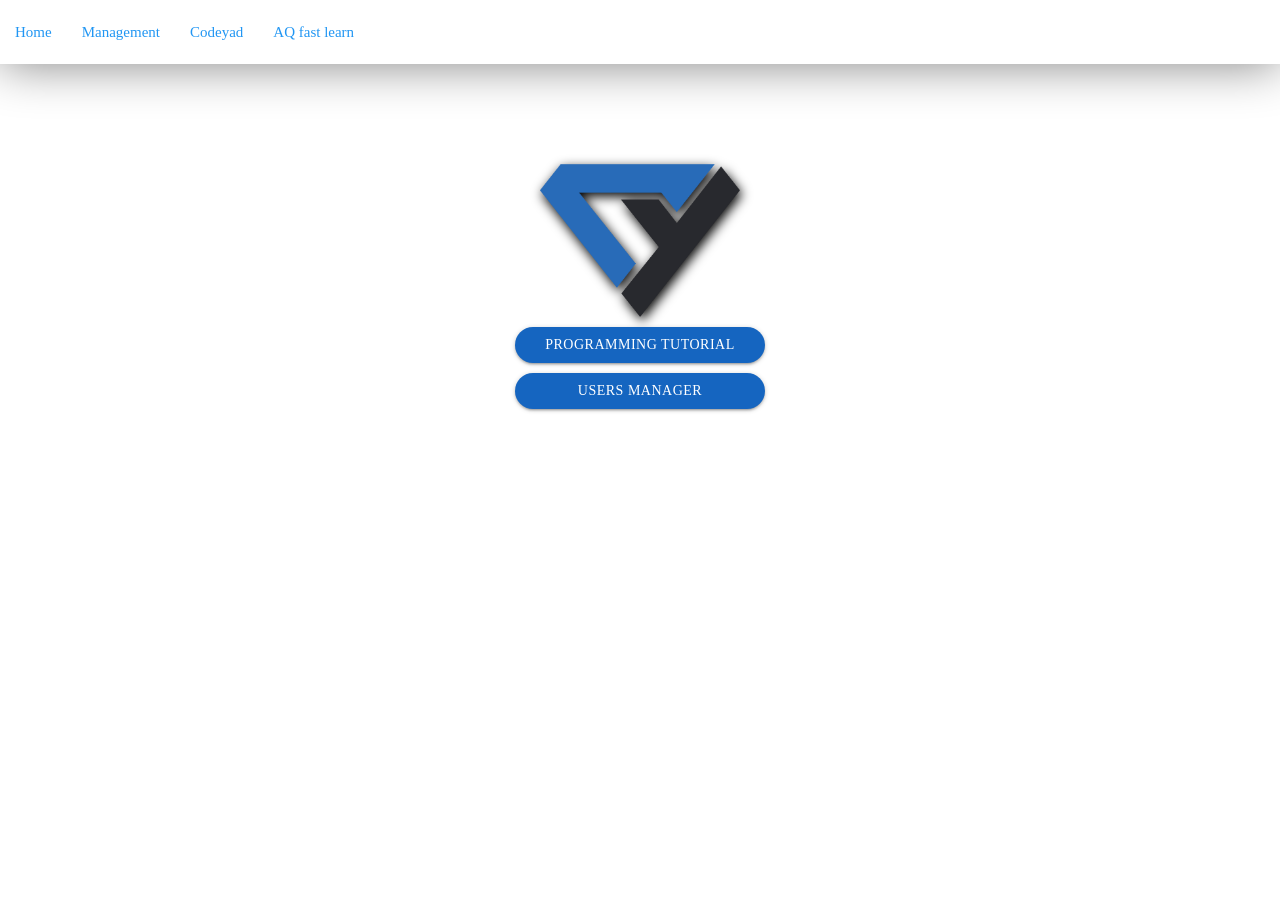
<file: index.html>
<!DOCTYPE html>
<html lang="en">

<head>
    <meta charset="UTF-8">
    <meta name="viewport" content="width=device-width, initial-scale=1.0">
    <title>My project</title>
    <link rel="stylesheet" href="/assets/materialize/css/materialize.min.css">
    <!-- <link rel="stylesheet" href="/assets/materialize/css/materialize-rtl.css"> -->
    <link rel="stylesheet" href="/assets/css/util.css">
    <link href="https://fonts.googleapis.com/icon?family=Material+Icons" rel="stylesheet">
    <link rel="stylesheet" href="/assets/css/style.css">
</head>

<body>

<!---- navbar section------ start ------------------------->
    <nav class="white z-depth-0 top_navbar">
        <div class="nav-wrapper">
            <a href="#!" class="blue-text hide-on-med-and-up">Home</a>
            <a href="#" data-target="mobile-demo" class="sidenav-trigger blue-text"><i
                    class="material-icons">menu</i></a>
            <ul class="hide-on-med-and-down">
                <li><a href="/index.html" class="blue-text">Home</a></li>
                <li><a href="/users.html" class="blue-text">Management</a></li>
                <li><a href="https://codeyad.com" class="blue-text" target="_blank">Codeyad</a></li>
                <li><a href="/index.html" class="blue-text">AQ fast learn</a></li>
            </ul>
        </div>
    </nav>

    <ul class="sidenav" id="mobile-demo">
        <li>
            <div class="user-view">
                <div class="background">
                    <img src="/assets/images/4.jpg " class="w-full">
                </div>
                <a href="/assets/images/1.jpg"><img class="circle" src="/assets/images/1.jpg"></a>
                <a><span class="white-text name">Mehrab Pari</span></a>
                <a><span class="white-text email">mehrab.par1314@gmail.com</span></a>
            </div>
        </li>
        <li><a href="https://digikala.com" target="_blank"><i class="material-icons">insert_link</i>digikala</a></li>
        <li><a href="https://codeyad.com" target="_blank"><i class="material-icons">insert_link</i>Codeyad</a></li>
        <li>
            <div class="divider"></div>
        </li>
        <li><a class="subheader">Subheader</a></li>
        <li><a class="waves-effect" href="/index.html">Home</a></li>
        <li><a class="waves-effect" href="/users.html">User</a></li>

    </ul>
<!---- navbar section ------ end ------------------>




<!---- home section ------ start ------------------------->
<section class="flex-c-m flex-col sizefull p-r-20 p-l-20 p-t-100">
    <img src="/assets/images/5.png" alt="" class="w-full max-w-200 filter_shadow">
    <a href="https://codeyad.com" target="_blank" class="waves-effect waves-light btn blue darken-3 w-full max-w-250 m-t-10 mb-10 rounded_pill">Programming tutorial</a>
    <a href="/users.html" target="_blank" class="waves-effect waves-light btn blue darken-3 w-full max-w-250 m-t-10 mb-10 rounded_pill">Users manager</a>
</section>


<!---- home section ------ end ------------------>




    <script src="/assets/materialize/js/materialize.min.js"></script>
    <script src="/assets/js/main.js"></script>
</body>

</html>
</file>
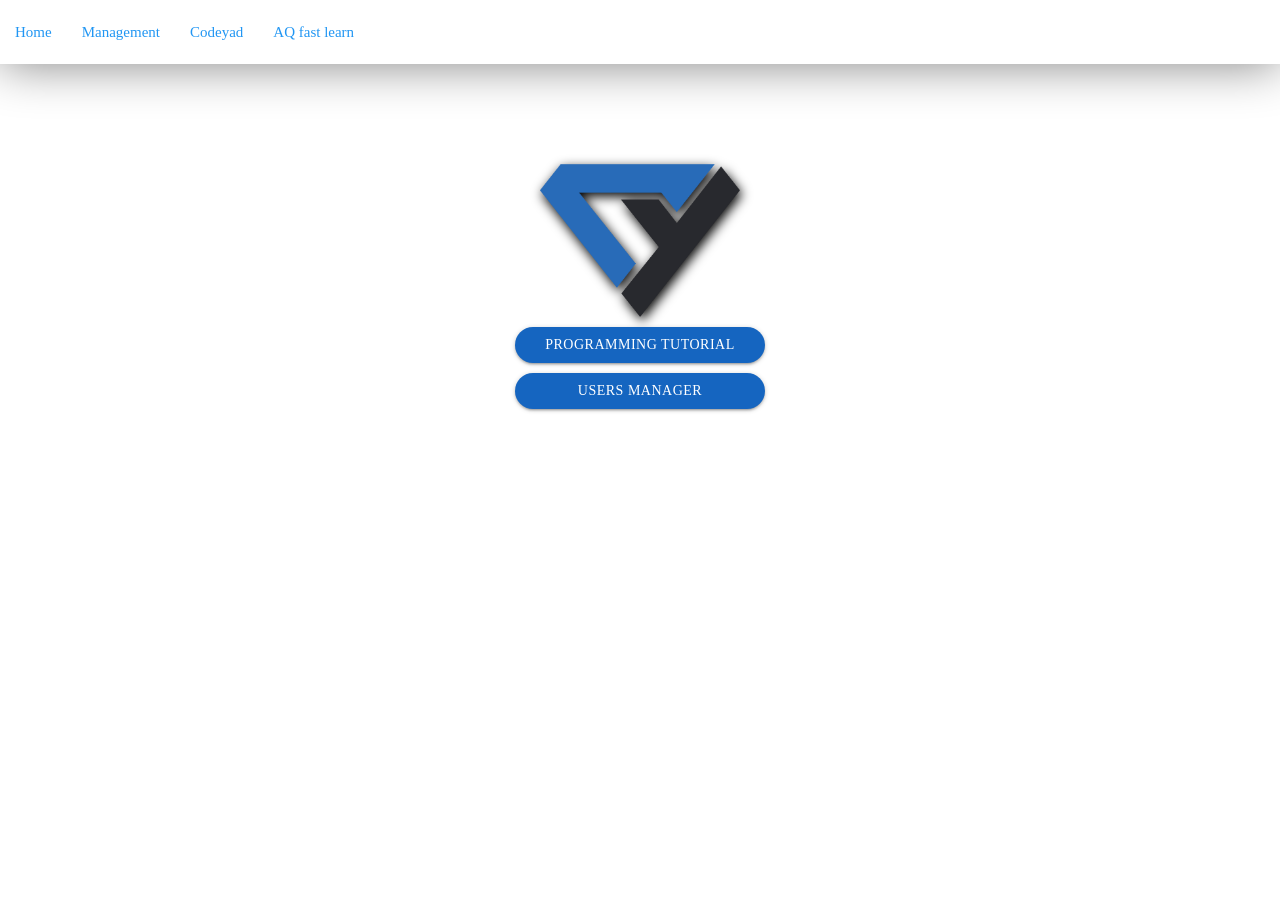
<file: assets/index.html>
<!DOCTYPE html>
<html lang="en">

<head>
    <meta charset="UTF-8">
    <meta name="viewport" content="width=device-width, initial-scale=1.0">
    <title>My project</title>
    <link rel="stylesheet" href="/assets/materialize/css/materialize.min.css">
    <link rel="stylesheet" href="/assets/css/util.css">
    <link href="https://fonts.googleapis.com/icon?family=Material+Icons" rel="stylesheet">
    <link rel="stylesheet" href="/assets/css/style.css">
</head>

<body>

<!---- navbar section------ start ------------------------->
    <nav class="white z-depth-0 top_navbar">
        <div class="nav-wrapper">
            <a href="#!" class="blue-text hide-on-med-and-up">Home</a>
            <a href="#" data-target="mobile-demo" class="sidenav-trigger blue-text"><i
                    class="material-icons">menu</i></a>
            <ul class="hide-on-med-and-down">
                <li><a href="/assets/index.html" class="blue-text">Home</a></li>
                <li><a href="/assets/users.html" class="blue-text">Management</a></li>
                <li><a href="https://codeyad.com" class="blue-text">Codeyad</a></li>
                <li><a href="/assets/index.html" class="blue-text">AQ fast learn</a></li>
            </ul>
        </div>
    </nav>

    <ul class="sidenav" id="mobile-demo">
        <li>
            <div class="user-view">
                <div class="background">
                    <img src="/assets/images/4.jpg " class="w-full">
                </div>
                <a href="/assets/images/1.jpg"><img class="circle" src="/assets/images/1.jpg"></a>
                <a><span class="white-text name">Mehrab Pari</span></a>
                <a><span class="white-text email">mehrab.par1314@gmail.com</span></a>
            </div>
        </li>
        <li><a href="https://digikala.com" target="_blank"><i class="material-icons">insert_link</i>digikala</a></li>
        <li><a href="https://codeyad.com" target="_blank"><i class="material-icons">insert_link</i>Codeyad</a></li>
        <li>
            <div class="divider"></div>
        </li>
        <li><a class="subheader">Subheader</a></li>
        <li><a class="waves-effect" href="/assets/index.html">Home</a></li>
        <li><a class="waves-effect" href="/assets/users.html">User</a></li>

    </ul>
<!---- navbar section ------ end ------------------>




<!---- home section ------ start ------------------------->
<section class="flex-c-m flex-col sizefull p-r-20 p-l-20 p-t-100">
    <img src="/assets/images/5.png" alt="" class="w-full max-w-200 filter_shadow">
    <a href="https://codeyad.com" target="_blank" class="waves-effect waves-light btn blue darken-3 w-full max-w-250 m-t-10 mb-10 rounded_pill">Programming tutorial</a>
    <a href="/assets/users.html" target="_blank" class="waves-effect waves-light btn blue darken-3 w-full max-w-250 m-t-10 mb-10 rounded_pill">Users manager</a>
</section>


<!---- home section ------ end ------------------>




    <script src="/assets/materialize/js/materialize.min.js"></script>
    <script src="/assets/js/main.js"></script>
</body>

</html>
</file>
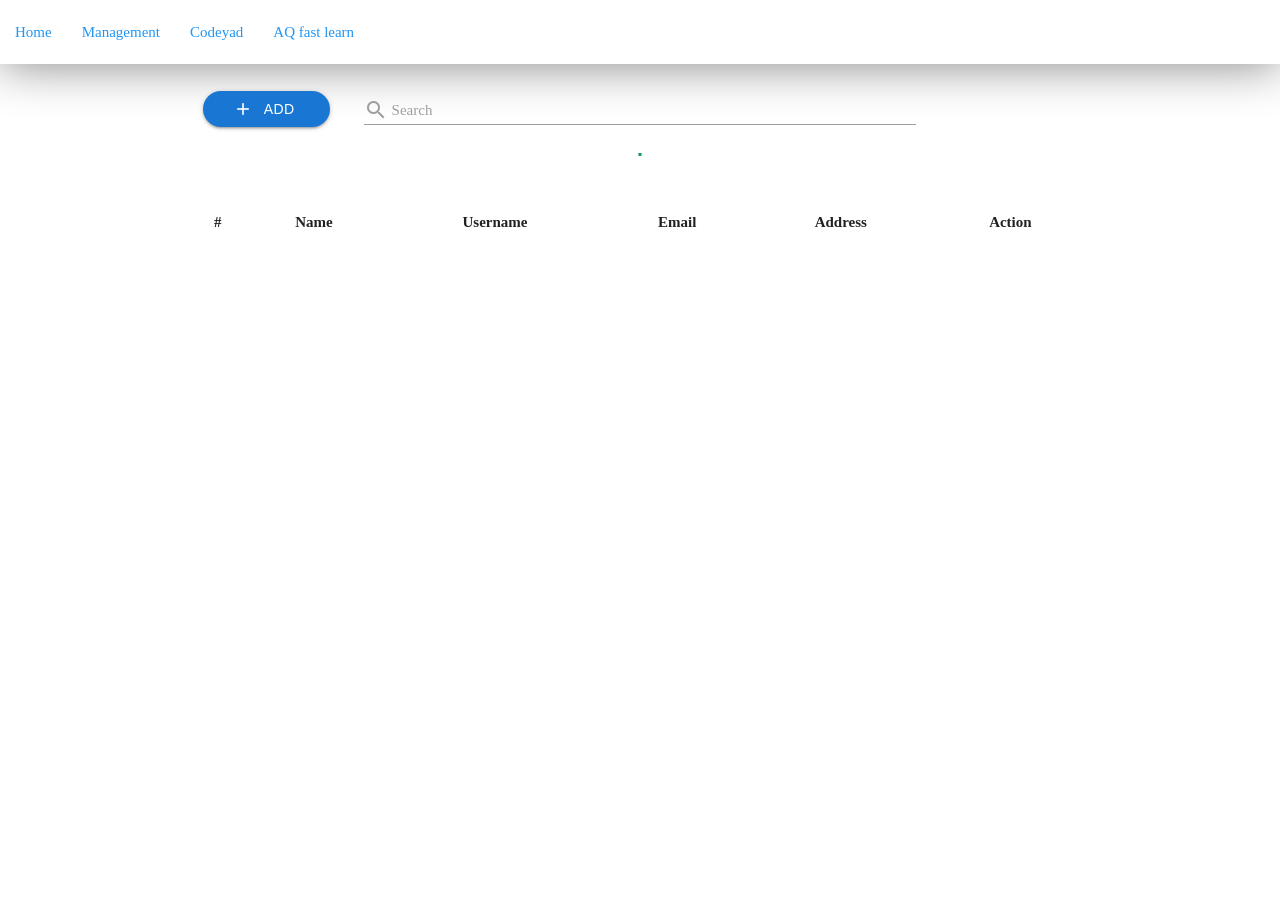
<file: users.html>
<!DOCTYPE html>
<html lang="en">

<head>
    <meta charset="UTF-8">
    <meta name="viewport" content="width=device-width, initial-scale=1.0">
    <title>My project</title>
    <link rel="stylesheet" href="/assets/materialize/css/materialize.min.css">
    <!-- <link rel="stylesheet" href="/assets/materialize/css/materialize-rtl.css"> -->
    <link rel="stylesheet" href="/assets/css/util.css">
    <link href="https://fonts.googleapis.com/icon?family=Material+Icons" rel="stylesheet">
    <link rel="stylesheet" href="/assets/css/style.css">
</head>

<body x-data="usersData">

    <!---- navbar section------ start ------------------------------------------>
    <nav class="white z-depth-0 top_navbar">
        <div class="nav-wrapper">
            <a href="#!" class="blue-text hide-on-med-and-up">User management</a>
            <a href="#" data-target="mobile-demo" class="sidenav-trigger blue-text"><i
                    class="material-icons">menu</i></a>
            <ul class="hide-on-med-and-down">
                <li><a href="/index.html" class="blue-text">Home</a></li>
                <li><a href="/users.html" class="blue-text">Management</a></li>
                <li><a href="https://codeyad.com" class="blue-text" target="_blank">Codeyad</a></li>
                <li><a href="/index.html" class="blue-text">AQ fast learn</a></li>
            </ul>
        </div>
    </nav>

    <ul class="sidenav" id="mobile-demo">
        <li>
            <div class="user-view">
                <div class="background">
                    <img src="/assets/images/4.jpg " class="w-full">
                </div>
                <a href="/assets/images/1.jpg"><img class="circle" src="/assets/images/1.jpg"></a>
                <a><span class="white-text name">Mehrab Pari</span></a>
                <a><span class="white-text email">mehrab.par1314@gmail.com</span></a>
            </div>
        </li>
        <li><a href="https://digikala.com" target="_blank"><i class="material-icons">insert_link</i>digikala</a></li>
        <li><a href="https://codeyad.com" target="_blank"><i class="material-icons">insert_link</i>Codeyad</a></li>
        <li>
            <div class="divider"></div>
        </li>
        <li><a class="subheader">Subheader</a></li>
        <li><a class="waves-effect" href="/index.html">Home</a></li>
        <li><a class="waves-effect" href="/users.html">User</a></li>

    </ul>
    <!---- navbar section ------ end ----------------------------->




    <!---- content section ------ start ------------------------------------------>
    <section id="top_actions_section" class="row m-b-0 container">
        <!-- add button ------------>
        <div class="p-l-10 p-r-10 col s12 m3 l2">
            <button id="add_user_button"
                class="waves-effect waves-light btn blue darken-2 p-l-30 p-r-30 w-full rounded_pill flex-c" x-on:click="showAddModal = true: userIdToEdit = null: handleResetForm()">
                <i class="material-icons m-r-5">add</i>
                Add User
            </button>
        </div>
        <!-- search section --------->
        <div class="row col s12 m9 l8 m-b-5">
            <div class="input-field col s12">
                <input id="search" type="text" class="validate" x-on:keyDown="handleSearch($el)">
                <label for="disabled">
                    <i class="material-icons pos-relative top-7">search</i>
                    Search
                </label>
            </div>
        </div>
        <div class="col l2 hide-on-med-and-down"></div>
    </section>

    <!-- <template x-if="isLoading"> -->
        <div x-show="isLoading" class="center-align">
            <div class="preloader-wrapper small active">
                <div class="spinner-layer spinner-green-only">
                    <div class="circle-clipper left">
                        <div class="circle"></div>
                    </div>
                    <div class="gap-patch">
                        <div class="circle"></div>
                    </div>
                    <div class="circle-clipper right">
                        <div class="circle"></div>
                    </div>
                </div>
            </div>
        </div>
    <!-- </template> -->

    <section class="user_list_section" x-init="getUsers()">
        <ul class="collapsible hide-on-med-and-up">
            <template x-for="user in pageUsers">
                <li class="users_list_item">
                    <div class="collapsible-header"><i
                            class="material-icons blue-text darken-2 users_list_arrow_icon trans-0-4">arrow_drop_down_circle</i><span
                            x-text="user.name"></span></div>
                    <div class="collapsible-body">
                        <div class="p-all-5"><span class="f-bold">Username : </span><span x-text="user.username"></span>
                        </div>
                        <div class="p-all-5"><span class="f-bold">Email : </span><span x-text="user.email"></span></div>
                        <div class="p-all-5"><span class="f-bold">Address : </span><span
                                x-text="(!user.address?.city ? '' : user.address?.city)"></span></div>
                        <div class="p-all-5"><span class="f-bold">Action : </span>
                            <i class="material-icons orange-text m-l-5 m-r-5 hov-pointer" x-on:click="handleUpdateUser(user)">edit</i>
                            <i class="material-icons red-text m-l-5 m-r-5 hov-pointer" x-on:click="handleDeleteUser(user.id)">delete_forever</i>
                        </div>
                    </div>
                </li>
            </template>
        </ul>
        <div class="hide-on-med-and-down show-on-med-and-up container">
            <table class="striped centered highlight">
                <thead>
                    <tr>
                        <th>#</th>
                        <th>Name</th>
                        <th>Username</th>
                        <th>Email</th>
                        <th>Address</th>
                        <th>Action</th>
                    </tr>
                </thead>
                <tbody>
                    <template x-for="user in pageUsers">
                        <tr>
                            <td x-text="user.id"></td>
                            <td x-text="user.name"></td>
                            <td x-text="user.username"></td>
                            <td x-text="user.email"></td>
                            <td x-text="(!user.address?.city ? '' : user.address?.city)"></td>
                            <td>
                                <i class="material-icons orange-text darken-3 m-l-5 m-r-5 hov-pointer" x-on:click="handleUpdateUser(user)">edit</i>
                                <i class="material-icons red-text m-l-5 m-r-5 hov-pointer" x-on:click="handleDeleteUser(user.id)>delete_forever</i>
                            </td>
                        </tr>
                    </template>
                </tbody>
            </table>
        </div>
        <div id="pagination_container"
            class="pagination_container container p-l-9 p-r-9 p-t-15 p-b-10 flex-sb-m pos-fixed left-0 right-0 bottom-0 z-depth-4 rounded_top_30">
            <div class="pagination_item_counts flex-l p-l-10 flex-l-m">
                showing
                <span class="m-l-5 m-r-5 max-w-50 pos-relative top-3">
                    <input type="number" class="blue-text darken-2 no-border center-align m-b-0" x-on:change="handleChangeItemCount($el)" :value="itemCount">
                </span>
                of
                <span class="blue-text darken-2 m-l-5 m-r-5" x-text="users.length"></span>
            </div>

            <span x-text="currentPage" class="blue-text page_number"></span>

            <div class="pagination_buttons">
                <i
                    class="material-icons blue darken-2 m-l-5 m-r-5 p-l-5 p-r-5 p-t-1 p-b-3 waves-effect waves-light white-text rounded_pill" x-on:click="previousPage()">keyboard_arrow_left</i>
                <i
                    class="material-icons blue darken-2 m-l-5 m-r-5 p-l-5 p-r-5 p-t-1 p-b-3 waves-effect waves-light white-text rounded_pill" x-on:click="nextPage()">keyboard_arrow_right</i>
            </div>
        </div>

    </section>



    <div class="add_user_modal_back" x-show="showAddModal" x-transition.opacity x-on:click="showAddModal = false"></div>
    <div class="add_user_modal container rounded_top_30 trans-0-5" x-bind:class="{'show' : showAddModal}">
        <div class="row p-t-10 p-b-10 p-l-40 p-r-40 center-on-small-only">
            <h5 class="p-r-30">
                <i class="material-icons m-l-10 m-r-10 pos-relative top-5">person_add</i>
                <span x-text="userIdToEdit ? 'Edit User' : 'Add User'"></span>
            </h5>
            <form>
                <div class="input-field col s12">
                    <input id="name" type="text" class="validate" x-model="newUserInfo.name">
                    <label for="name">name: </label>
                </div>
                <div class="input-field col s12">
                    <input id="username" type="text" class="validate" x-model="newUserInfo.username">
                    <label for="username">username: </label>
                </div>
                <div class="input-field col s12">
                    <input id="email" type="text" class="validate" x-model="newUserInfo.email">
                    <label for="email">email: </label>
                </div>
                <button type="button"
                    class="waves-effect waves-light btn blue darken-1 m-t-20 m-b-10 w-full max-w-250 rounded_pill" x-on:click="userIdToEdit ? handleConfirmEditUser() : handleSubmitAddUserForm()" x-bind="{'pulse : isLoading', 'orange': userIdToEdit}" x-bind:disabled="isLoading">submit</button>
            </form>
        </div>
    </div>
    <!---- content section ------ end ------------------------------>



    <!-- <script defer src="https://cdn.jsdelivr.net/npm/alpinejs@3.x.x/dist/cdn.min.js"></script> -->
    <script defer src="/assets/js/alpine.js"></script>
    <script src="/assets/js/axios.js"></script>
    <script src="/assets/js/alpineControllers/usersController.js"></script>
    <script src="/assets/materialize/js/materialize.min.js"></script>
    <script src="/assets/js/main.js"></script>
    <script src="/assets/js/users.js"></script>
</body>

</html>
</file>
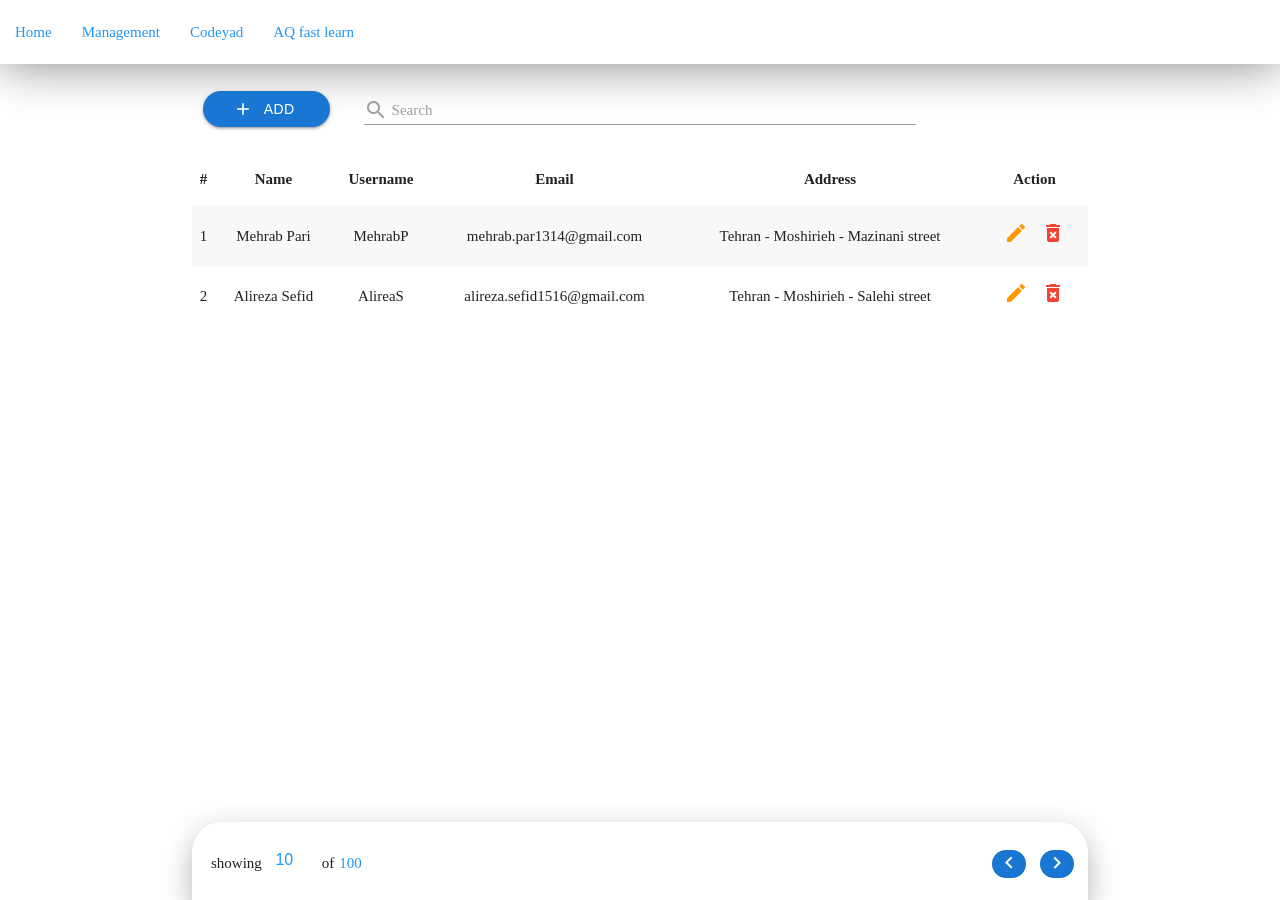
<file: assets/users.html>
<!DOCTYPE html>
<html lang="en">

<head>
    <meta charset="UTF-8">
    <meta name="viewport" content="width=device-width, initial-scale=1.0">
    <title>My project</title>
    <link rel="stylesheet" href="/assets/materialize/css/materialize.min.css">
    <link rel="stylesheet" href="/assets/css/util.css">
    <link href="https://fonts.googleapis.com/icon?family=Material+Icons" rel="stylesheet">
    <link rel="stylesheet" href="/assets/css/style.css">
</head>

<body>

    <!---- navbar section------ start ------------------------------------------>
    <nav class="white z-depth-0 top_navbar">
        <div class="nav-wrapper">
            <a href="#!" class="blue-text hide-on-med-and-up">User management</a>
            <a href="#" data-target="mobile-demo" class="sidenav-trigger blue-text"><i
                    class="material-icons">menu</i></a>
            <ul class="hide-on-med-and-down">
                <li><a href="/assets/index.html" class="blue-text">Home</a></li>
                <li><a href="/assets/users.html" class="blue-text">Management</a></li>
                <li><a href="https://codeyad.com" class="blue-text">Codeyad</a></li>
                <li><a href="/assets/index.html" class="blue-text">AQ fast learn</a></li>
            </ul>
        </div>
    </nav>

    <ul class="sidenav" id="mobile-demo">
        <li>
            <div class="user-view">
                <div class="background">
                    <img src="/assets/images/4.jpg " class="w-full">
                </div>
                <a href="/assets/images/1.jpg"><img class="circle" src="/assets/images/1.jpg"></a>
                <a><span class="white-text name">Mehrab Pari</span></a>
                <a><span class="white-text email">mehrab.par1314@gmail.com</span></a>
            </div>
        </li>
        <li><a href="https://digikala.com" target="_blank"><i class="material-icons">insert_link</i>digikala</a></li>
        <li><a href="https://codeyad.com" target="_blank"><i class="material-icons">insert_link</i>Codeyad</a></li>
        <li>
            <div class="divider"></div>
        </li>
        <li><a class="subheader">Subheader</a></li>
        <li><a class="waves-effect" href="/assets/index.html">Home</a></li>
        <li><a class="waves-effect" href="/assets/users.html">User</a></li>

    </ul>
    <!---- navbar section ------ end ----------------------------->




    <!---- content section ------ start ------------------------------------------>
    <section id="top_actions_section" class="row m-b-0 container">
        <!-- add button ------------>
        <div class="p-l-10 p-r-10 col s12 m3 l2">
            <button id="add_user_button" class="waves-effect waves-light btn blue darken-2 p-l-30 p-r-30 w-full rounded_pill flex-c">
                <i class="material-icons m-r-5">add</i>
            Add User
            </button>
        </div>
        <!-- search section --------->
        <div class="row col s12 m9 l8 m-b-5">
            <div class="input-field col s12">
                <input id="search" type="text" class="validate">
                <label for="disabled">
                    <i class="material-icons pos-relative top-7">search</i>
                    Search
                </label>
            </div>
        </div>
        <div class="col l2 hide-on-med-and-down"></div>
    </section>


    <section class="user_list_section">
        <ul class="collapsible hide-on-med-and-up">
            <li class="users_list_item">
                <div class="collapsible-header"><i class="material-icons blue-text darken-2 users_list_arrow_icon trans-0-4">arrow_drop_down_circle</i>Mehrab Pari</div>
                <div class="collapsible-body">
                    <div class="p-all-5"><span class="f-bold">Username : </span><span>MehrabP</span></div>
                    <div class="p-all-5"><span class="f-bold">Email : </span><span>mehrab.par1314@gmail.com</span></div>
                    <div class="p-all-5"><span class="f-bold">Address : </span><span>Tehran - Moshirieh - Mazinani street</span></div>
                    <div class="p-all-5"><span class="f-bold">Action : </span>
                        <i class="material-icons orange-text m-l-5 m-r-5 hov-pointer">edit</i>
                        <i class="material-icons red-text m-l-5 m-r-5 hov-pointer">delete_forever</i>
                    </div>
                </div>
            </li>
            <li class="users_list_item">
                <div class="collapsible-header"><i class="material-icons blue-text darken-2 users_list_arrow_icon trans-0-4">arrow_drop_down_circle</i>Alireza Sefid</div>
                <div class="collapsible-body">
                    <div class="p-all-5"><span class="f-bold">Username : </span><span>AlirezaS</span></div>
                    <div class="p-all-5"><span class="f-bold">Email : </span><span>alireza.sefid1516@gmail.com</span></div>
                    <div class="p-all-5"><span class="f-bold">Address : </span><span>Tehran - Moshirieh - Salehi street</span></div>
                    <div class="p-all-5"><span class="f-bold">Action : </span>
                        <i class="material-icons orange-text m-l-5 m-r-5 hov-pointer">edit</i>
                        <i class="material-icons red-text m-l-5 m-r-5 hov-pointer">delete_forever</i>
                    </div>
                </div>
            </li>
            
        </ul>
        <div class="hide-on-med-and-down show-on-med-and-up container">
            <table class="striped centered highlight">
                <thead>
                    <tr>
                        <th>#</th>
                        <th>Name</th>
                        <th>Username</th>
                        <th>Email</th>
                        <th>Address</th>
                        <th>Action</th>
                    </tr>
                </thead>
                <tbody>
                    <tr>
                        <td>1</td>
                        <td>Mehrab Pari</td>
                        <td>MehrabP</td>
                        <td>mehrab.par1314@gmail.com</td>
                        <td>Tehran - Moshirieh - Mazinani street</td>
                        <td>
                            <i class="material-icons orange-text darken-3 m-l-5 m-r-5 hov-pointer">edit</i>
                            <i class="material-icons red-text m-l-5 m-r-5 hov-pointer">delete_forever</i>
                        </td>
                    </tr>
                    <tr>
                        <td>2</td>
                        <td>Alireza Sefid</td>
                        <td>AlireaS</td>
                        <td>alireza.sefid1516@gmail.com</td>
                        <td>Tehran - Moshirieh - Salehi street</td>
                        <td>
                            <i class="material-icons orange-text darken-3 m-l-5 m-r-5 hov-pointer">edit</i>
                            <i class="material-icons red-text m-l-5 m-r-5 hov-pointer">delete_forever</i>
                        </td>
                    </tr>
                    
                </tbody>
            </table>
        </div>
        <div id="pagination_container" class="pagination_container container p-l-9 p-r-9 p-t-15 p-b-10 flex-sb-m pos-fixed left-0 right-0 bottom-0 z-depth-4 rounded_top_30">
            <div class="pagination_item_counts flex-l p-l-10 flex-l-m">
                showing
                <span class="m-l-5 m-r-5 max-w-50">
                    <input type="number" class="blue-text darken-2 no-border center-align m-b-0" value="10">
                </span>
                of
                <span class="blue-text darken-2 m-l-5 m-r-5">100</span>
            </div>
            <div class="pagination_buttons">
                <i class="material-icons blue darken-2 m-l-5 m-r-5 p-l-5 p-r-5 p-t-1 p-b-3 waves-effect waves-light white-text rounded_pill">keyboard_arrow_left</i>
                <i class="material-icons blue darken-2 m-l-5 m-r-5 p-l-5 p-r-5 p-t-1 p-b-3 waves-effect waves-light white-text rounded_pill">keyboard_arrow_right</i>
            </div>
        </div>
        
    </section>

    <div class="add_user_modal_back dis-none"></div>
    <div class="add_user_modal container rounded_top_30 trans-0-5">
        <div class="row p-t-10 p-b-10 p-l-40 p-r-40 center-on-small-only">
            <h5 class="p-r-30">
                <i class="material-icons m-l-10 m-r-10 pos-relative top-5">person_add</i>
                Add User
            </h5>
            <form>
                <div class="input-field col s12">
                    <input id="name" type="text" class="validate">
                    <label for="name">name: </label>
                </div>
                <div class="input-field col s12">
                    <input id="username" type="text" class="validate">
                    <label for="username">username: </label>
                </div>
                <div class="input-field col s12">
                    <input id="email" type="text" class="validate">
                    <label for="email">email: </label>
                </div>
                <button type="button" class="waves-effect waves-light btn blue darken-1 m-t-20 m-b-10 w-full max-w-250 rounded_pill">submit</button>
            </form>
        </div>
    </div>
    <!---- content section ------ end ------------------------------>




    <script src="/assets/materialize/js/materialize.min.js"></script>
    <script src="/assets/js/main.js"></script>
    <script src="/assets/js/users.js"></script>
</body>

</html>
</file>
<file: assets/css/util.css>
/*[ FONT SIZE ]
///////////////////////////////////////////////////////////
*/
.f-bold{font-weight: bold;}
.fs-1 {font-size: 1px;}
.fs-2 {font-size: 2px;}
.fs-3 {font-size: 3px;}
.fs-4 {font-size: 4px;}
.fs-5 {font-size: 5px;}
.fs-6 {font-size: 6px;}
.fs-7 {font-size: 7px;}
.fs-8 {font-size: 8px;}
.fs-9 {font-size: 9px;}
.fs-10 {font-size: 10px;}
.fs-11 {font-size: 11px;}
.fs-12 {font-size: 12px;}
.fs-13 {font-size: 13px;}
.fs-14 {font-size: 14px;}
.fs-15 {font-size: 15px;}
.fs-16 {font-size: 16px;}
.fs-17 {font-size: 17px;}
.fs-18 {font-size: 18px;}
.fs-19 {font-size: 19px;}
.fs-20 {font-size: 20px;}
.fs-21 {font-size: 21px;}
.fs-22 {font-size: 22px;}
.fs-23 {font-size: 23px;}
.fs-24 {font-size: 24px;}
.fs-25 {font-size: 25px;}
.fs-26 {font-size: 26px;}
.fs-27 {font-size: 27px;}
.fs-28 {font-size: 28px;}
.fs-29 {font-size: 29px;}
.fs-30 {font-size: 30px;}
.fs-31 {font-size: 31px;}
.fs-32 {font-size: 32px;}
.fs-33 {font-size: 33px;}
.fs-34 {font-size: 34px;}
.fs-35 {font-size: 35px;}
.fs-36 {font-size: 36px;}
.fs-37 {font-size: 37px;}
.fs-38 {font-size: 38px;}
.fs-39 {font-size: 39px;}
.fs-40 {font-size: 40px;}
.fs-41 {font-size: 41px;}
.fs-42 {font-size: 42px;}
.fs-43 {font-size: 43px;}
.fs-44 {font-size: 44px;}
.fs-45 {font-size: 45px;}
.fs-46 {font-size: 46px;}
.fs-47 {font-size: 47px;}
.fs-48 {font-size: 48px;}
.fs-49 {font-size: 49px;}
.fs-50 {font-size: 50px;}
.fs-51 {font-size: 51px;}
.fs-52 {font-size: 52px;}
.fs-53 {font-size: 53px;}
.fs-54 {font-size: 54px;}
.fs-55 {font-size: 55px;}
.fs-56 {font-size: 56px;}
.fs-57 {font-size: 57px;}
.fs-58 {font-size: 58px;}
.fs-59 {font-size: 59px;}
.fs-60 {font-size: 60px;}
.fs-61 {font-size: 61px;}
.fs-62 {font-size: 62px;}
.fs-63 {font-size: 63px;}
.fs-64 {font-size: 64px;}
.fs-65 {font-size: 65px;}
.fs-66 {font-size: 66px;}
.fs-67 {font-size: 67px;}
.fs-68 {font-size: 68px;}
.fs-69 {font-size: 69px;}
.fs-70 {font-size: 70px;}
.fs-71 {font-size: 71px;}
.fs-72 {font-size: 72px;}
.fs-73 {font-size: 73px;}
.fs-74 {font-size: 74px;}
.fs-75 {font-size: 75px;}
.fs-76 {font-size: 76px;}
.fs-77 {font-size: 77px;}
.fs-78 {font-size: 78px;}
.fs-79 {font-size: 79px;}
.fs-80 {font-size: 80px;}
.fs-81 {font-size: 81px;}
.fs-82 {font-size: 82px;}
.fs-83 {font-size: 83px;}
.fs-84 {font-size: 84px;}
.fs-85 {font-size: 85px;}
.fs-86 {font-size: 86px;}
.fs-87 {font-size: 87px;}
.fs-88 {font-size: 88px;}
.fs-89 {font-size: 89px;}
.fs-90 {font-size: 90px;}
.fs-91 {font-size: 91px;}
.fs-92 {font-size: 92px;}
.fs-93 {font-size: 93px;}
.fs-94 {font-size: 94px;}
.fs-95 {font-size: 95px;}
.fs-96 {font-size: 96px;}
.fs-97 {font-size: 97px;}
.fs-98 {font-size: 98px;}
.fs-99 {font-size: 99px;}
.fs-100 {font-size: 100px;}
.fs-101 {font-size: 101px;}
.fs-102 {font-size: 102px;}
.fs-103 {font-size: 103px;}
.fs-104 {font-size: 104px;}
.fs-105 {font-size: 105px;}
.fs-106 {font-size: 106px;}
.fs-107 {font-size: 107px;}
.fs-108 {font-size: 108px;}
.fs-109 {font-size: 109px;}
.fs-110 {font-size: 110px;}
.fs-111 {font-size: 111px;}
.fs-112 {font-size: 112px;}
.fs-113 {font-size: 113px;}
.fs-114 {font-size: 114px;}
.fs-115 {font-size: 115px;}
.fs-116 {font-size: 116px;}
.fs-117 {font-size: 117px;}
.fs-118 {font-size: 118px;}
.fs-119 {font-size: 119px;}
.fs-120 {font-size: 120px;}
.fs-121 {font-size: 121px;}
.fs-122 {font-size: 122px;}
.fs-123 {font-size: 123px;}
.fs-124 {font-size: 124px;}
.fs-125 {font-size: 125px;}
.fs-126 {font-size: 126px;}
.fs-127 {font-size: 127px;}
.fs-128 {font-size: 128px;}
.fs-129 {font-size: 129px;}
.fs-130 {font-size: 130px;}
.fs-131 {font-size: 131px;}
.fs-132 {font-size: 132px;}
.fs-133 {font-size: 133px;}
.fs-134 {font-size: 134px;}
.fs-135 {font-size: 135px;}
.fs-136 {font-size: 136px;}
.fs-137 {font-size: 137px;}
.fs-138 {font-size: 138px;}
.fs-139 {font-size: 139px;}
.fs-140 {font-size: 140px;}
.fs-141 {font-size: 141px;}
.fs-142 {font-size: 142px;}
.fs-143 {font-size: 143px;}
.fs-144 {font-size: 144px;}
.fs-145 {font-size: 145px;}
.fs-146 {font-size: 146px;}
.fs-147 {font-size: 147px;}
.fs-148 {font-size: 148px;}
.fs-149 {font-size: 149px;}
.fs-150 {font-size: 150px;}
.fs-151 {font-size: 151px;}
.fs-152 {font-size: 152px;}
.fs-153 {font-size: 153px;}
.fs-154 {font-size: 154px;}
.fs-155 {font-size: 155px;}
.fs-156 {font-size: 156px;}
.fs-157 {font-size: 157px;}
.fs-158 {font-size: 158px;}
.fs-159 {font-size: 159px;}
.fs-160 {font-size: 160px;}
.fs-161 {font-size: 161px;}
.fs-162 {font-size: 162px;}
.fs-163 {font-size: 163px;}
.fs-164 {font-size: 164px;}
.fs-165 {font-size: 165px;}
.fs-166 {font-size: 166px;}
.fs-167 {font-size: 167px;}
.fs-168 {font-size: 168px;}
.fs-169 {font-size: 169px;}
.fs-170 {font-size: 170px;}
.fs-171 {font-size: 171px;}
.fs-172 {font-size: 172px;}
.fs-173 {font-size: 173px;}
.fs-174 {font-size: 174px;}
.fs-175 {font-size: 175px;}
.fs-176 {font-size: 176px;}
.fs-177 {font-size: 177px;}
.fs-178 {font-size: 178px;}
.fs-179 {font-size: 179px;}
.fs-180 {font-size: 180px;}
.fs-181 {font-size: 181px;}
.fs-182 {font-size: 182px;}
.fs-183 {font-size: 183px;}
.fs-184 {font-size: 184px;}
.fs-185 {font-size: 185px;}
.fs-186 {font-size: 186px;}
.fs-187 {font-size: 187px;}
.fs-188 {font-size: 188px;}
.fs-189 {font-size: 189px;}
.fs-190 {font-size: 190px;}
.fs-191 {font-size: 191px;}
.fs-192 {font-size: 192px;}
.fs-193 {font-size: 193px;}
.fs-194 {font-size: 194px;}
.fs-195 {font-size: 195px;}
.fs-196 {font-size: 196px;}
.fs-197 {font-size: 197px;}
.fs-198 {font-size: 198px;}
.fs-199 {font-size: 199px;}
.fs-200 {font-size: 200px;}

/*[ PADDING ]
///////////////////////////////////////////////////////////
*/
.p-all-0{padding: 0 !important;}
.p-all-1{padding: 1px !important;}
.p-all-2{padding: 2px !important;}
.p-all-3{padding: 3px !important;}
.p-all-4{padding: 4px !important;}
.p-all-5{padding: 5px !important;}
.p-all-6{padding: 6px !important;}
.p-all-7{padding: 7px !important;}
.p-all-8{padding: 8px !important;}
.p-all-9{padding: 9px !important;}
.p-t-0 {padding-top: 0px;}
.p-t-1 {padding-top: 1px;}
.p-t-2 {padding-top: 2px;}
.p-t-3 {padding-top: 3px;}
.p-t-4 {padding-top: 4px;}
.p-t-5 {padding-top: 5px;}
.p-t-6 {padding-top: 6px;}
.p-t-7 {padding-top: 7px;}
.p-t-8 {padding-top: 8px;}
.p-t-9 {padding-top: 9px;}
.p-t-10 {padding-top: 10px;}
.p-t-11 {padding-top: 11px;}
.p-t-12 {padding-top: 12px;}
.p-t-13 {padding-top: 13px;}
.p-t-14 {padding-top: 14px;}
.p-t-15 {padding-top: 15px;}
.p-t-16 {padding-top: 16px;}
.p-t-17 {padding-top: 17px;}
.p-t-18 {padding-top: 18px;}
.p-t-19 {padding-top: 19px;}
.p-t-20 {padding-top: 20px;}
.p-t-21 {padding-top: 21px;}
.p-t-22 {padding-top: 22px;}
.p-t-23 {padding-top: 23px;}
.p-t-24 {padding-top: 24px;}
.p-t-25 {padding-top: 25px;}
.p-t-26 {padding-top: 26px;}
.p-t-27 {padding-top: 27px;}
.p-t-28 {padding-top: 28px;}
.p-t-29 {padding-top: 29px;}
.p-t-30 {padding-top: 30px;}
.p-t-31 {padding-top: 31px;}
.p-t-32 {padding-top: 32px;}
.p-t-33 {padding-top: 33px;}
.p-t-34 {padding-top: 34px;}
.p-t-35 {padding-top: 35px;}
.p-t-36 {padding-top: 36px;}
.p-t-37 {padding-top: 37px;}
.p-t-38 {padding-top: 38px;}
.p-t-39 {padding-top: 39px;}
.p-t-40 {padding-top: 40px;}
.p-t-41 {padding-top: 41px;}
.p-t-42 {padding-top: 42px;}
.p-t-43 {padding-top: 43px;}
.p-t-44 {padding-top: 44px;}
.p-t-45 {padding-top: 45px;}
.p-t-46 {padding-top: 46px;}
.p-t-47 {padding-top: 47px;}
.p-t-48 {padding-top: 48px;}
.p-t-49 {padding-top: 49px;}
.p-t-50 {padding-top: 50px;}
.p-t-51 {padding-top: 51px;}
.p-t-52 {padding-top: 52px;}
.p-t-53 {padding-top: 53px;}
.p-t-54 {padding-top: 54px;}
.p-t-55 {padding-top: 55px;}
.p-t-56 {padding-top: 56px;}
.p-t-57 {padding-top: 57px;}
.p-t-58 {padding-top: 58px;}
.p-t-59 {padding-top: 59px;}
.p-t-60 {padding-top: 60px;}
.p-t-61 {padding-top: 61px;}
.p-t-62 {padding-top: 62px;}
.p-t-63 {padding-top: 63px;}
.p-t-64 {padding-top: 64px;}
.p-t-65 {padding-top: 65px;}
.p-t-66 {padding-top: 66px;}
.p-t-67 {padding-top: 67px;}
.p-t-68 {padding-top: 68px;}
.p-t-69 {padding-top: 69px;}
.p-t-70 {padding-top: 70px;}
.p-t-71 {padding-top: 71px;}
.p-t-72 {padding-top: 72px;}
.p-t-73 {padding-top: 73px;}
.p-t-74 {padding-top: 74px;}
.p-t-75 {padding-top: 75px;}
.p-t-76 {padding-top: 76px;}
.p-t-77 {padding-top: 77px;}
.p-t-78 {padding-top: 78px;}
.p-t-79 {padding-top: 79px;}
.p-t-80 {padding-top: 80px;}
.p-t-81 {padding-top: 81px;}
.p-t-82 {padding-top: 82px;}
.p-t-83 {padding-top: 83px;}
.p-t-84 {padding-top: 84px;}
.p-t-85 {padding-top: 85px;}
.p-t-86 {padding-top: 86px;}
.p-t-87 {padding-top: 87px;}
.p-t-88 {padding-top: 88px;}
.p-t-89 {padding-top: 89px;}
.p-t-90 {padding-top: 90px;}
.p-t-91 {padding-top: 91px;}
.p-t-92 {padding-top: 92px;}
.p-t-93 {padding-top: 93px;}
.p-t-94 {padding-top: 94px;}
.p-t-95 {padding-top: 95px;}
.p-t-96 {padding-top: 96px;}
.p-t-97 {padding-top: 97px;}
.p-t-98 {padding-top: 98px;}
.p-t-99 {padding-top: 99px;}
.p-t-100 {padding-top: 100px;}
.p-t-101 {padding-top: 101px;}
.p-t-102 {padding-top: 102px;}
.p-t-103 {padding-top: 103px;}
.p-t-104 {padding-top: 104px;}
.p-t-105 {padding-top: 105px;}
.p-t-106 {padding-top: 106px;}
.p-t-107 {padding-top: 107px;}
.p-t-108 {padding-top: 108px;}
.p-t-109 {padding-top: 109px;}
.p-t-110 {padding-top: 110px;}
.p-t-111 {padding-top: 111px;}
.p-t-112 {padding-top: 112px;}
.p-t-113 {padding-top: 113px;}
.p-t-114 {padding-top: 114px;}
.p-t-115 {padding-top: 115px;}
.p-t-116 {padding-top: 116px;}
.p-t-117 {padding-top: 117px;}
.p-t-118 {padding-top: 118px;}
.p-t-119 {padding-top: 119px;}
.p-t-120 {padding-top: 120px;}
.p-t-121 {padding-top: 121px;}
.p-t-122 {padding-top: 122px;}
.p-t-123 {padding-top: 123px;}
.p-t-124 {padding-top: 124px;}
.p-t-125 {padding-top: 125px;}
.p-t-126 {padding-top: 126px;}
.p-t-127 {padding-top: 127px;}
.p-t-128 {padding-top: 128px;}
.p-t-129 {padding-top: 129px;}
.p-t-130 {padding-top: 130px;}
.p-t-131 {padding-top: 131px;}
.p-t-132 {padding-top: 132px;}
.p-t-133 {padding-top: 133px;}
.p-t-134 {padding-top: 134px;}
.p-t-135 {padding-top: 135px;}
.p-t-136 {padding-top: 136px;}
.p-t-137 {padding-top: 137px;}
.p-t-138 {padding-top: 138px;}
.p-t-139 {padding-top: 139px;}
.p-t-140 {padding-top: 140px;}
.p-t-141 {padding-top: 141px;}
.p-t-142 {padding-top: 142px;}
.p-t-143 {padding-top: 143px;}
.p-t-144 {padding-top: 144px;}
.p-t-145 {padding-top: 145px;}
.p-t-146 {padding-top: 146px;}
.p-t-147 {padding-top: 147px;}
.p-t-148 {padding-top: 148px;}
.p-t-149 {padding-top: 149px;}
.p-t-150 {padding-top: 150px;}
.p-t-151 {padding-top: 151px;}
.p-t-152 {padding-top: 152px;}
.p-t-153 {padding-top: 153px;}
.p-t-154 {padding-top: 154px;}
.p-t-155 {padding-top: 155px;}
.p-t-156 {padding-top: 156px;}
.p-t-157 {padding-top: 157px;}
.p-t-158 {padding-top: 158px;}
.p-t-159 {padding-top: 159px;}
.p-t-160 {padding-top: 160px;}
.p-t-161 {padding-top: 161px;}
.p-t-162 {padding-top: 162px;}
.p-t-163 {padding-top: 163px;}
.p-t-164 {padding-top: 164px;}
.p-t-165 {padding-top: 165px;}
.p-t-166 {padding-top: 166px;}
.p-t-167 {padding-top: 167px;}
.p-t-168 {padding-top: 168px;}
.p-t-169 {padding-top: 169px;}
.p-t-170 {padding-top: 170px;}
.p-t-171 {padding-top: 171px;}
.p-t-172 {padding-top: 172px;}
.p-t-173 {padding-top: 173px;}
.p-t-174 {padding-top: 174px;}
.p-t-175 {padding-top: 175px;}
.p-t-176 {padding-top: 176px;}
.p-t-177 {padding-top: 177px;}
.p-t-178 {padding-top: 178px;}
.p-t-179 {padding-top: 179px;}
.p-t-180 {padding-top: 180px;}
.p-t-181 {padding-top: 181px;}
.p-t-182 {padding-top: 182px;}
.p-t-183 {padding-top: 183px;}
.p-t-184 {padding-top: 184px;}
.p-t-185 {padding-top: 185px;}
.p-t-186 {padding-top: 186px;}
.p-t-187 {padding-top: 187px;}
.p-t-188 {padding-top: 188px;}
.p-t-189 {padding-top: 189px;}
.p-t-190 {padding-top: 190px;}
.p-t-191 {padding-top: 191px;}
.p-t-192 {padding-top: 192px;}
.p-t-193 {padding-top: 193px;}
.p-t-194 {padding-top: 194px;}
.p-t-195 {padding-top: 195px;}
.p-t-196 {padding-top: 196px;}
.p-t-197 {padding-top: 197px;}
.p-t-198 {padding-top: 198px;}
.p-t-199 {padding-top: 199px;}
.p-t-200 {padding-top: 200px;}
.p-t-201 {padding-top: 201px;}
.p-t-202 {padding-top: 202px;}
.p-t-203 {padding-top: 203px;}
.p-t-204 {padding-top: 204px;}
.p-t-205 {padding-top: 205px;}
.p-t-206 {padding-top: 206px;}
.p-t-207 {padding-top: 207px;}
.p-t-208 {padding-top: 208px;}
.p-t-209 {padding-top: 209px;}
.p-t-210 {padding-top: 210px;}
.p-t-211 {padding-top: 211px;}
.p-t-212 {padding-top: 212px;}
.p-t-213 {padding-top: 213px;}
.p-t-214 {padding-top: 214px;}
.p-t-215 {padding-top: 215px;}
.p-t-216 {padding-top: 216px;}
.p-t-217 {padding-top: 217px;}
.p-t-218 {padding-top: 218px;}
.p-t-219 {padding-top: 219px;}
.p-t-220 {padding-top: 220px;}
.p-t-221 {padding-top: 221px;}
.p-t-222 {padding-top: 222px;}
.p-t-223 {padding-top: 223px;}
.p-t-224 {padding-top: 224px;}
.p-t-225 {padding-top: 225px;}
.p-t-226 {padding-top: 226px;}
.p-t-227 {padding-top: 227px;}
.p-t-228 {padding-top: 228px;}
.p-t-229 {padding-top: 229px;}
.p-t-230 {padding-top: 230px;}
.p-t-231 {padding-top: 231px;}
.p-t-232 {padding-top: 232px;}
.p-t-233 {padding-top: 233px;}
.p-t-234 {padding-top: 234px;}
.p-t-235 {padding-top: 235px;}
.p-t-236 {padding-top: 236px;}
.p-t-237 {padding-top: 237px;}
.p-t-238 {padding-top: 238px;}
.p-t-239 {padding-top: 239px;}
.p-t-240 {padding-top: 240px;}
.p-t-241 {padding-top: 241px;}
.p-t-242 {padding-top: 242px;}
.p-t-243 {padding-top: 243px;}
.p-t-244 {padding-top: 244px;}
.p-t-245 {padding-top: 245px;}
.p-t-246 {padding-top: 246px;}
.p-t-247 {padding-top: 247px;}
.p-t-248 {padding-top: 248px;}
.p-t-249 {padding-top: 249px;}
.p-t-250 {padding-top: 250px;}
.p-b-0 {padding-bottom: 0px;}
.p-b-1 {padding-bottom: 1px;}
.p-b-2 {padding-bottom: 2px;}
.p-b-3 {padding-bottom: 3px;}
.p-b-4 {padding-bottom: 4px;}
.p-b-5 {padding-bottom: 5px;}
.p-b-6 {padding-bottom: 6px;}
.p-b-7 {padding-bottom: 7px;}
.p-b-8 {padding-bottom: 8px;}
.p-b-9 {padding-bottom: 9px;}
.p-b-10 {padding-bottom: 10px;}
.p-b-11 {padding-bottom: 11px;}
.p-b-12 {padding-bottom: 12px;}
.p-b-13 {padding-bottom: 13px;}
.p-b-14 {padding-bottom: 14px;}
.p-b-15 {padding-bottom: 15px;}
.p-b-16 {padding-bottom: 16px;}
.p-b-17 {padding-bottom: 17px;}
.p-b-18 {padding-bottom: 18px;}
.p-b-19 {padding-bottom: 19px;}
.p-b-20 {padding-bottom: 20px;}
.p-b-21 {padding-bottom: 21px;}
.p-b-22 {padding-bottom: 22px;}
.p-b-23 {padding-bottom: 23px;}
.p-b-24 {padding-bottom: 24px;}
.p-b-25 {padding-bottom: 25px;}
.p-b-26 {padding-bottom: 26px;}
.p-b-27 {padding-bottom: 27px;}
.p-b-28 {padding-bottom: 28px;}
.p-b-29 {padding-bottom: 29px;}
.p-b-30 {padding-bottom: 30px;}
.p-b-31 {padding-bottom: 31px;}
.p-b-32 {padding-bottom: 32px;}
.p-b-33 {padding-bottom: 33px;}
.p-b-34 {padding-bottom: 34px;}
.p-b-35 {padding-bottom: 35px;}
.p-b-36 {padding-bottom: 36px;}
.p-b-37 {padding-bottom: 37px;}
.p-b-38 {padding-bottom: 38px;}
.p-b-39 {padding-bottom: 39px;}
.p-b-40 {padding-bottom: 40px;}
.p-b-41 {padding-bottom: 41px;}
.p-b-42 {padding-bottom: 42px;}
.p-b-43 {padding-bottom: 43px;}
.p-b-44 {padding-bottom: 44px;}
.p-b-45 {padding-bottom: 45px;}
.p-b-46 {padding-bottom: 46px;}
.p-b-47 {padding-bottom: 47px;}
.p-b-48 {padding-bottom: 48px;}
.p-b-49 {padding-bottom: 49px;}
.p-b-50 {padding-bottom: 50px;}
.p-b-51 {padding-bottom: 51px;}
.p-b-52 {padding-bottom: 52px;}
.p-b-53 {padding-bottom: 53px;}
.p-b-54 {padding-bottom: 54px;}
.p-b-55 {padding-bottom: 55px;}
.p-b-56 {padding-bottom: 56px;}
.p-b-57 {padding-bottom: 57px;}
.p-b-58 {padding-bottom: 58px;}
.p-b-59 {padding-bottom: 59px;}
.p-b-60 {padding-bottom: 60px;}
.p-b-61 {padding-bottom: 61px;}
.p-b-62 {padding-bottom: 62px;}
.p-b-63 {padding-bottom: 63px;}
.p-b-64 {padding-bottom: 64px;}
.p-b-65 {padding-bottom: 65px;}
.p-b-66 {padding-bottom: 66px;}
.p-b-67 {padding-bottom: 67px;}
.p-b-68 {padding-bottom: 68px;}
.p-b-69 {padding-bottom: 69px;}
.p-b-70 {padding-bottom: 70px;}
.p-b-71 {padding-bottom: 71px;}
.p-b-72 {padding-bottom: 72px;}
.p-b-73 {padding-bottom: 73px;}
.p-b-74 {padding-bottom: 74px;}
.p-b-75 {padding-bottom: 75px;}
.p-b-76 {padding-bottom: 76px;}
.p-b-77 {padding-bottom: 77px;}
.p-b-78 {padding-bottom: 78px;}
.p-b-79 {padding-bottom: 79px;}
.p-b-80 {padding-bottom: 80px;}
.p-b-81 {padding-bottom: 81px;}
.p-b-82 {padding-bottom: 82px;}
.p-b-83 {padding-bottom: 83px;}
.p-b-84 {padding-bottom: 84px;}
.p-b-85 {padding-bottom: 85px;}
.p-b-86 {padding-bottom: 86px;}
.p-b-87 {padding-bottom: 87px;}
.p-b-88 {padding-bottom: 88px;}
.p-b-89 {padding-bottom: 89px;}
.p-b-90 {padding-bottom: 90px;}
.p-b-91 {padding-bottom: 91px;}
.p-b-92 {padding-bottom: 92px;}
.p-b-93 {padding-bottom: 93px;}
.p-b-94 {padding-bottom: 94px;}
.p-b-95 {padding-bottom: 95px;}
.p-b-96 {padding-bottom: 96px;}
.p-b-97 {padding-bottom: 97px;}
.p-b-98 {padding-bottom: 98px;}
.p-b-99 {padding-bottom: 99px;}
.p-b-100 {padding-bottom: 100px;}
.p-b-101 {padding-bottom: 101px;}
.p-b-102 {padding-bottom: 102px;}
.p-b-103 {padding-bottom: 103px;}
.p-b-104 {padding-bottom: 104px;}
.p-b-105 {padding-bottom: 105px;}
.p-b-106 {padding-bottom: 106px;}
.p-b-107 {padding-bottom: 107px;}
.p-b-108 {padding-bottom: 108px;}
.p-b-109 {padding-bottom: 109px;}
.p-b-110 {padding-bottom: 110px;}
.p-b-111 {padding-bottom: 111px;}
.p-b-112 {padding-bottom: 112px;}
.p-b-113 {padding-bottom: 113px;}
.p-b-114 {padding-bottom: 114px;}
.p-b-115 {padding-bottom: 115px;}
.p-b-116 {padding-bottom: 116px;}
.p-b-117 {padding-bottom: 117px;}
.p-b-118 {padding-bottom: 118px;}
.p-b-119 {padding-bottom: 119px;}
.p-b-120 {padding-bottom: 120px;}
.p-b-121 {padding-bottom: 121px;}
.p-b-122 {padding-bottom: 122px;}
.p-b-123 {padding-bottom: 123px;}
.p-b-124 {padding-bottom: 124px;}
.p-b-125 {padding-bottom: 125px;}
.p-b-126 {padding-bottom: 126px;}
.p-b-127 {padding-bottom: 127px;}
.p-b-128 {padding-bottom: 128px;}
.p-b-129 {padding-bottom: 129px;}
.p-b-130 {padding-bottom: 130px;}
.p-b-131 {padding-bottom: 131px;}
.p-b-132 {padding-bottom: 132px;}
.p-b-133 {padding-bottom: 133px;}
.p-b-134 {padding-bottom: 134px;}
.p-b-135 {padding-bottom: 135px;}
.p-b-136 {padding-bottom: 136px;}
.p-b-137 {padding-bottom: 137px;}
.p-b-138 {padding-bottom: 138px;}
.p-b-139 {padding-bottom: 139px;}
.p-b-140 {padding-bottom: 140px;}
.p-b-141 {padding-bottom: 141px;}
.p-b-142 {padding-bottom: 142px;}
.p-b-143 {padding-bottom: 143px;}
.p-b-144 {padding-bottom: 144px;}
.p-b-145 {padding-bottom: 145px;}
.p-b-146 {padding-bottom: 146px;}
.p-b-147 {padding-bottom: 147px;}
.p-b-148 {padding-bottom: 148px;}
.p-b-149 {padding-bottom: 149px;}
.p-b-150 {padding-bottom: 150px;}
.p-b-151 {padding-bottom: 151px;}
.p-b-152 {padding-bottom: 152px;}
.p-b-153 {padding-bottom: 153px;}
.p-b-154 {padding-bottom: 154px;}
.p-b-155 {padding-bottom: 155px;}
.p-b-156 {padding-bottom: 156px;}
.p-b-157 {padding-bottom: 157px;}
.p-b-158 {padding-bottom: 158px;}
.p-b-159 {padding-bottom: 159px;}
.p-b-160 {padding-bottom: 160px;}
.p-b-161 {padding-bottom: 161px;}
.p-b-162 {padding-bottom: 162px;}
.p-b-163 {padding-bottom: 163px;}
.p-b-164 {padding-bottom: 164px;}
.p-b-165 {padding-bottom: 165px;}
.p-b-166 {padding-bottom: 166px;}
.p-b-167 {padding-bottom: 167px;}
.p-b-168 {padding-bottom: 168px;}
.p-b-169 {padding-bottom: 169px;}
.p-b-170 {padding-bottom: 170px;}
.p-b-171 {padding-bottom: 171px;}
.p-b-172 {padding-bottom: 172px;}
.p-b-173 {padding-bottom: 173px;}
.p-b-174 {padding-bottom: 174px;}
.p-b-175 {padding-bottom: 175px;}
.p-b-176 {padding-bottom: 176px;}
.p-b-177 {padding-bottom: 177px;}
.p-b-178 {padding-bottom: 178px;}
.p-b-179 {padding-bottom: 179px;}
.p-b-180 {padding-bottom: 180px;}
.p-b-181 {padding-bottom: 181px;}
.p-b-182 {padding-bottom: 182px;}
.p-b-183 {padding-bottom: 183px;}
.p-b-184 {padding-bottom: 184px;}
.p-b-185 {padding-bottom: 185px;}
.p-b-186 {padding-bottom: 186px;}
.p-b-187 {padding-bottom: 187px;}
.p-b-188 {padding-bottom: 188px;}
.p-b-189 {padding-bottom: 189px;}
.p-b-190 {padding-bottom: 190px;}
.p-b-191 {padding-bottom: 191px;}
.p-b-192 {padding-bottom: 192px;}
.p-b-193 {padding-bottom: 193px;}
.p-b-194 {padding-bottom: 194px;}
.p-b-195 {padding-bottom: 195px;}
.p-b-196 {padding-bottom: 196px;}
.p-b-197 {padding-bottom: 197px;}
.p-b-198 {padding-bottom: 198px;}
.p-b-199 {padding-bottom: 199px;}
.p-b-200 {padding-bottom: 200px;}
.p-b-201 {padding-bottom: 201px;}
.p-b-202 {padding-bottom: 202px;}
.p-b-203 {padding-bottom: 203px;}
.p-b-204 {padding-bottom: 204px;}
.p-b-205 {padding-bottom: 205px;}
.p-b-206 {padding-bottom: 206px;}
.p-b-207 {padding-bottom: 207px;}
.p-b-208 {padding-bottom: 208px;}
.p-b-209 {padding-bottom: 209px;}
.p-b-210 {padding-bottom: 210px;}
.p-b-211 {padding-bottom: 211px;}
.p-b-212 {padding-bottom: 212px;}
.p-b-213 {padding-bottom: 213px;}
.p-b-214 {padding-bottom: 214px;}
.p-b-215 {padding-bottom: 215px;}
.p-b-216 {padding-bottom: 216px;}
.p-b-217 {padding-bottom: 217px;}
.p-b-218 {padding-bottom: 218px;}
.p-b-219 {padding-bottom: 219px;}
.p-b-220 {padding-bottom: 220px;}
.p-b-221 {padding-bottom: 221px;}
.p-b-222 {padding-bottom: 222px;}
.p-b-223 {padding-bottom: 223px;}
.p-b-224 {padding-bottom: 224px;}
.p-b-225 {padding-bottom: 225px;}
.p-b-226 {padding-bottom: 226px;}
.p-b-227 {padding-bottom: 227px;}
.p-b-228 {padding-bottom: 228px;}
.p-b-229 {padding-bottom: 229px;}
.p-b-230 {padding-bottom: 230px;}
.p-b-231 {padding-bottom: 231px;}
.p-b-232 {padding-bottom: 232px;}
.p-b-233 {padding-bottom: 233px;}
.p-b-234 {padding-bottom: 234px;}
.p-b-235 {padding-bottom: 235px;}
.p-b-236 {padding-bottom: 236px;}
.p-b-237 {padding-bottom: 237px;}
.p-b-238 {padding-bottom: 238px;}
.p-b-239 {padding-bottom: 239px;}
.p-b-240 {padding-bottom: 240px;}
.p-b-241 {padding-bottom: 241px;}
.p-b-242 {padding-bottom: 242px;}
.p-b-243 {padding-bottom: 243px;}
.p-b-244 {padding-bottom: 244px;}
.p-b-245 {padding-bottom: 245px;}
.p-b-246 {padding-bottom: 246px;}
.p-b-247 {padding-bottom: 247px;}
.p-b-248 {padding-bottom: 248px;}
.p-b-249 {padding-bottom: 249px;}
.p-b-250 {padding-bottom: 250px;}
.p-l-0 {padding-left: 0px;}
.p-l-1 {padding-left: 1px;}
.p-l-2 {padding-left: 2px;}
.p-l-3 {padding-left: 3px;}
.p-l-4 {padding-left: 4px;}
.p-l-5 {padding-left: 5px;}
.p-l-6 {padding-left: 6px;}
.p-l-7 {padding-left: 7px;}
.p-l-8 {padding-left: 8px;}
.p-l-9 {padding-left: 9px;}
.p-l-10 {padding-left: 10px;}
.p-l-11 {padding-left: 11px;}
.p-l-12 {padding-left: 12px;}
.p-l-13 {padding-left: 13px;}
.p-l-14 {padding-left: 14px;}
.p-l-15 {padding-left: 15px;}
.p-l-16 {padding-left: 16px;}
.p-l-17 {padding-left: 17px;}
.p-l-18 {padding-left: 18px;}
.p-l-19 {padding-left: 19px;}
.p-l-20 {padding-left: 20px;}
.p-l-21 {padding-left: 21px;}
.p-l-22 {padding-left: 22px;}
.p-l-23 {padding-left: 23px;}
.p-l-24 {padding-left: 24px;}
.p-l-25 {padding-left: 25px;}
.p-l-26 {padding-left: 26px;}
.p-l-27 {padding-left: 27px;}
.p-l-28 {padding-left: 28px;}
.p-l-29 {padding-left: 29px;}
.p-l-30 {padding-left: 30px;}
.p-l-31 {padding-left: 31px;}
.p-l-32 {padding-left: 32px;}
.p-l-33 {padding-left: 33px;}
.p-l-34 {padding-left: 34px;}
.p-l-35 {padding-left: 35px;}
.p-l-36 {padding-left: 36px;}
.p-l-37 {padding-left: 37px;}
.p-l-38 {padding-left: 38px;}
.p-l-39 {padding-left: 39px;}
.p-l-40 {padding-left: 40px;}
.p-l-41 {padding-left: 41px;}
.p-l-42 {padding-left: 42px;}
.p-l-43 {padding-left: 43px;}
.p-l-44 {padding-left: 44px;}
.p-l-45 {padding-left: 45px;}
.p-l-46 {padding-left: 46px;}
.p-l-47 {padding-left: 47px;}
.p-l-48 {padding-left: 48px;}
.p-l-49 {padding-left: 49px;}
.p-l-50 {padding-left: 50px;}
.p-l-51 {padding-left: 51px;}
.p-l-52 {padding-left: 52px;}
.p-l-53 {padding-left: 53px;}
.p-l-54 {padding-left: 54px;}
.p-l-55 {padding-left: 55px;}
.p-l-56 {padding-left: 56px;}
.p-l-57 {padding-left: 57px;}
.p-l-58 {padding-left: 58px;}
.p-l-59 {padding-left: 59px;}
.p-l-60 {padding-left: 60px;}
.p-l-61 {padding-left: 61px;}
.p-l-62 {padding-left: 62px;}
.p-l-63 {padding-left: 63px;}
.p-l-64 {padding-left: 64px;}
.p-l-65 {padding-left: 65px;}
.p-l-66 {padding-left: 66px;}
.p-l-67 {padding-left: 67px;}
.p-l-68 {padding-left: 68px;}
.p-l-69 {padding-left: 69px;}
.p-l-70 {padding-left: 70px;}
.p-l-71 {padding-left: 71px;}
.p-l-72 {padding-left: 72px;}
.p-l-73 {padding-left: 73px;}
.p-l-74 {padding-left: 74px;}
.p-l-75 {padding-left: 75px;}
.p-l-76 {padding-left: 76px;}
.p-l-77 {padding-left: 77px;}
.p-l-78 {padding-left: 78px;}
.p-l-79 {padding-left: 79px;}
.p-l-80 {padding-left: 80px;}
.p-l-81 {padding-left: 81px;}
.p-l-82 {padding-left: 82px;}
.p-l-83 {padding-left: 83px;}
.p-l-84 {padding-left: 84px;}
.p-l-85 {padding-left: 85px;}
.p-l-86 {padding-left: 86px;}
.p-l-87 {padding-left: 87px;}
.p-l-88 {padding-left: 88px;}
.p-l-89 {padding-left: 89px;}
.p-l-90 {padding-left: 90px;}
.p-l-91 {padding-left: 91px;}
.p-l-92 {padding-left: 92px;}
.p-l-93 {padding-left: 93px;}
.p-l-94 {padding-left: 94px;}
.p-l-95 {padding-left: 95px;}
.p-l-96 {padding-left: 96px;}
.p-l-97 {padding-left: 97px;}
.p-l-98 {padding-left: 98px;}
.p-l-99 {padding-left: 99px;}
.p-l-100 {padding-left: 100px;}
.p-l-101 {padding-left: 101px;}
.p-l-102 {padding-left: 102px;}
.p-l-103 {padding-left: 103px;}
.p-l-104 {padding-left: 104px;}
.p-l-105 {padding-left: 105px;}
.p-l-106 {padding-left: 106px;}
.p-l-107 {padding-left: 107px;}
.p-l-108 {padding-left: 108px;}
.p-l-109 {padding-left: 109px;}
.p-l-110 {padding-left: 110px;}
.p-l-111 {padding-left: 111px;}
.p-l-112 {padding-left: 112px;}
.p-l-113 {padding-left: 113px;}
.p-l-114 {padding-left: 114px;}
.p-l-115 {padding-left: 115px;}
.p-l-116 {padding-left: 116px;}
.p-l-117 {padding-left: 117px;}
.p-l-118 {padding-left: 118px;}
.p-l-119 {padding-left: 119px;}
.p-l-120 {padding-left: 120px;}
.p-l-121 {padding-left: 121px;}
.p-l-122 {padding-left: 122px;}
.p-l-123 {padding-left: 123px;}
.p-l-124 {padding-left: 124px;}
.p-l-125 {padding-left: 125px;}
.p-l-126 {padding-left: 126px;}
.p-l-127 {padding-left: 127px;}
.p-l-128 {padding-left: 128px;}
.p-l-129 {padding-left: 129px;}
.p-l-130 {padding-left: 130px;}
.p-l-131 {padding-left: 131px;}
.p-l-132 {padding-left: 132px;}
.p-l-133 {padding-left: 133px;}
.p-l-134 {padding-left: 134px;}
.p-l-135 {padding-left: 135px;}
.p-l-136 {padding-left: 136px;}
.p-l-137 {padding-left: 137px;}
.p-l-138 {padding-left: 138px;}
.p-l-139 {padding-left: 139px;}
.p-l-140 {padding-left: 140px;}
.p-l-141 {padding-left: 141px;}
.p-l-142 {padding-left: 142px;}
.p-l-143 {padding-left: 143px;}
.p-l-144 {padding-left: 144px;}
.p-l-145 {padding-left: 145px;}
.p-l-146 {padding-left: 146px;}
.p-l-147 {padding-left: 147px;}
.p-l-148 {padding-left: 148px;}
.p-l-149 {padding-left: 149px;}
.p-l-150 {padding-left: 150px;}
.p-l-151 {padding-left: 151px;}
.p-l-152 {padding-left: 152px;}
.p-l-153 {padding-left: 153px;}
.p-l-154 {padding-left: 154px;}
.p-l-155 {padding-left: 155px;}
.p-l-156 {padding-left: 156px;}
.p-l-157 {padding-left: 157px;}
.p-l-158 {padding-left: 158px;}
.p-l-159 {padding-left: 159px;}
.p-l-160 {padding-left: 160px;}
.p-l-161 {padding-left: 161px;}
.p-l-162 {padding-left: 162px;}
.p-l-163 {padding-left: 163px;}
.p-l-164 {padding-left: 164px;}
.p-l-165 {padding-left: 165px;}
.p-l-166 {padding-left: 166px;}
.p-l-167 {padding-left: 167px;}
.p-l-168 {padding-left: 168px;}
.p-l-169 {padding-left: 169px;}
.p-l-170 {padding-left: 170px;}
.p-l-171 {padding-left: 171px;}
.p-l-172 {padding-left: 172px;}
.p-l-173 {padding-left: 173px;}
.p-l-174 {padding-left: 174px;}
.p-l-175 {padding-left: 175px;}
.p-l-176 {padding-left: 176px;}
.p-l-177 {padding-left: 177px;}
.p-l-178 {padding-left: 178px;}
.p-l-179 {padding-left: 179px;}
.p-l-180 {padding-left: 180px;}
.p-l-181 {padding-left: 181px;}
.p-l-182 {padding-left: 182px;}
.p-l-183 {padding-left: 183px;}
.p-l-184 {padding-left: 184px;}
.p-l-185 {padding-left: 185px;}
.p-l-186 {padding-left: 186px;}
.p-l-187 {padding-left: 187px;}
.p-l-188 {padding-left: 188px;}
.p-l-189 {padding-left: 189px;}
.p-l-190 {padding-left: 190px;}
.p-l-191 {padding-left: 191px;}
.p-l-192 {padding-left: 192px;}
.p-l-193 {padding-left: 193px;}
.p-l-194 {padding-left: 194px;}
.p-l-195 {padding-left: 195px;}
.p-l-196 {padding-left: 196px;}
.p-l-197 {padding-left: 197px;}
.p-l-198 {padding-left: 198px;}
.p-l-199 {padding-left: 199px;}
.p-l-200 {padding-left: 200px;}
.p-l-201 {padding-left: 201px;}
.p-l-202 {padding-left: 202px;}
.p-l-203 {padding-left: 203px;}
.p-l-204 {padding-left: 204px;}
.p-l-205 {padding-left: 205px;}
.p-l-206 {padding-left: 206px;}
.p-l-207 {padding-left: 207px;}
.p-l-208 {padding-left: 208px;}
.p-l-209 {padding-left: 209px;}
.p-l-210 {padding-left: 210px;}
.p-l-211 {padding-left: 211px;}
.p-l-212 {padding-left: 212px;}
.p-l-213 {padding-left: 213px;}
.p-l-214 {padding-left: 214px;}
.p-l-215 {padding-left: 215px;}
.p-l-216 {padding-left: 216px;}
.p-l-217 {padding-left: 217px;}
.p-l-218 {padding-left: 218px;}
.p-l-219 {padding-left: 219px;}
.p-l-220 {padding-left: 220px;}
.p-l-221 {padding-left: 221px;}
.p-l-222 {padding-left: 222px;}
.p-l-223 {padding-left: 223px;}
.p-l-224 {padding-left: 224px;}
.p-l-225 {padding-left: 225px;}
.p-l-226 {padding-left: 226px;}
.p-l-227 {padding-left: 227px;}
.p-l-228 {padding-left: 228px;}
.p-l-229 {padding-left: 229px;}
.p-l-230 {padding-left: 230px;}
.p-l-231 {padding-left: 231px;}
.p-l-232 {padding-left: 232px;}
.p-l-233 {padding-left: 233px;}
.p-l-234 {padding-left: 234px;}
.p-l-235 {padding-left: 235px;}
.p-l-236 {padding-left: 236px;}
.p-l-237 {padding-left: 237px;}
.p-l-238 {padding-left: 238px;}
.p-l-239 {padding-left: 239px;}
.p-l-240 {padding-left: 240px;}
.p-l-241 {padding-left: 241px;}
.p-l-242 {padding-left: 242px;}
.p-l-243 {padding-left: 243px;}
.p-l-244 {padding-left: 244px;}
.p-l-245 {padding-left: 245px;}
.p-l-246 {padding-left: 246px;}
.p-l-247 {padding-left: 247px;}
.p-l-248 {padding-left: 248px;}
.p-l-249 {padding-left: 249px;}
.p-l-250 {padding-left: 250px;}
.p-r-0 {padding-right: 0px;}
.p-r-1 {padding-right: 1px;}
.p-r-2 {padding-right: 2px;}
.p-r-3 {padding-right: 3px;}
.p-r-4 {padding-right: 4px;}
.p-r-5 {padding-right: 5px;}
.p-r-6 {padding-right: 6px;}
.p-r-7 {padding-right: 7px;}
.p-r-8 {padding-right: 8px;}
.p-r-9 {padding-right: 9px;}
.p-r-10 {padding-right: 10px;}
.p-r-11 {padding-right: 11px;}
.p-r-12 {padding-right: 12px;}
.p-r-13 {padding-right: 13px;}
.p-r-14 {padding-right: 14px;}
.p-r-15 {padding-right: 15px;}
.p-r-16 {padding-right: 16px;}
.p-r-17 {padding-right: 17px;}
.p-r-18 {padding-right: 18px;}
.p-r-19 {padding-right: 19px;}
.p-r-20 {padding-right: 20px;}
.p-r-21 {padding-right: 21px;}
.p-r-22 {padding-right: 22px;}
.p-r-23 {padding-right: 23px;}
.p-r-24 {padding-right: 24px;}
.p-r-25 {padding-right: 25px;}
.p-r-26 {padding-right: 26px;}
.p-r-27 {padding-right: 27px;}
.p-r-28 {padding-right: 28px;}
.p-r-29 {padding-right: 29px;}
.p-r-30 {padding-right: 30px;}
.p-r-31 {padding-right: 31px;}
.p-r-32 {padding-right: 32px;}
.p-r-33 {padding-right: 33px;}
.p-r-34 {padding-right: 34px;}
.p-r-35 {padding-right: 35px;}
.p-r-36 {padding-right: 36px;}
.p-r-37 {padding-right: 37px;}
.p-r-38 {padding-right: 38px;}
.p-r-39 {padding-right: 39px;}
.p-r-40 {padding-right: 40px;}
.p-r-41 {padding-right: 41px;}
.p-r-42 {padding-right: 42px;}
.p-r-43 {padding-right: 43px;}
.p-r-44 {padding-right: 44px;}
.p-r-45 {padding-right: 45px;}
.p-r-46 {padding-right: 46px;}
.p-r-47 {padding-right: 47px;}
.p-r-48 {padding-right: 48px;}
.p-r-49 {padding-right: 49px;}
.p-r-50 {padding-right: 50px;}
.p-r-51 {padding-right: 51px;}
.p-r-52 {padding-right: 52px;}
.p-r-53 {padding-right: 53px;}
.p-r-54 {padding-right: 54px;}
.p-r-55 {padding-right: 55px;}
.p-r-56 {padding-right: 56px;}
.p-r-57 {padding-right: 57px;}
.p-r-58 {padding-right: 58px;}
.p-r-59 {padding-right: 59px;}
.p-r-60 {padding-right: 60px;}
.p-r-61 {padding-right: 61px;}
.p-r-62 {padding-right: 62px;}
.p-r-63 {padding-right: 63px;}
.p-r-64 {padding-right: 64px;}
.p-r-65 {padding-right: 65px;}
.p-r-66 {padding-right: 66px;}
.p-r-67 {padding-right: 67px;}
.p-r-68 {padding-right: 68px;}
.p-r-69 {padding-right: 69px;}
.p-r-70 {padding-right: 70px;}
.p-r-71 {padding-right: 71px;}
.p-r-72 {padding-right: 72px;}
.p-r-73 {padding-right: 73px;}
.p-r-74 {padding-right: 74px;}
.p-r-75 {padding-right: 75px;}
.p-r-76 {padding-right: 76px;}
.p-r-77 {padding-right: 77px;}
.p-r-78 {padding-right: 78px;}
.p-r-79 {padding-right: 79px;}
.p-r-80 {padding-right: 80px;}
.p-r-81 {padding-right: 81px;}
.p-r-82 {padding-right: 82px;}
.p-r-83 {padding-right: 83px;}
.p-r-84 {padding-right: 84px;}
.p-r-85 {padding-right: 85px;}
.p-r-86 {padding-right: 86px;}
.p-r-87 {padding-right: 87px;}
.p-r-88 {padding-right: 88px;}
.p-r-89 {padding-right: 89px;}
.p-r-90 {padding-right: 90px;}
.p-r-91 {padding-right: 91px;}
.p-r-92 {padding-right: 92px;}
.p-r-93 {padding-right: 93px;}
.p-r-94 {padding-right: 94px;}
.p-r-95 {padding-right: 95px;}
.p-r-96 {padding-right: 96px;}
.p-r-97 {padding-right: 97px;}
.p-r-98 {padding-right: 98px;}
.p-r-99 {padding-right: 99px;}
.p-r-100 {padding-right: 100px;}
.p-r-101 {padding-right: 101px;}
.p-r-102 {padding-right: 102px;}
.p-r-103 {padding-right: 103px;}
.p-r-104 {padding-right: 104px;}
.p-r-105 {padding-right: 105px;}
.p-r-106 {padding-right: 106px;}
.p-r-107 {padding-right: 107px;}
.p-r-108 {padding-right: 108px;}
.p-r-109 {padding-right: 109px;}
.p-r-110 {padding-right: 110px;}
.p-r-111 {padding-right: 111px;}
.p-r-112 {padding-right: 112px;}
.p-r-113 {padding-right: 113px;}
.p-r-114 {padding-right: 114px;}
.p-r-115 {padding-right: 115px;}
.p-r-116 {padding-right: 116px;}
.p-r-117 {padding-right: 117px;}
.p-r-118 {padding-right: 118px;}
.p-r-119 {padding-right: 119px;}
.p-r-120 {padding-right: 120px;}
.p-r-121 {padding-right: 121px;}
.p-r-122 {padding-right: 122px;}
.p-r-123 {padding-right: 123px;}
.p-r-124 {padding-right: 124px;}
.p-r-125 {padding-right: 125px;}
.p-r-126 {padding-right: 126px;}
.p-r-127 {padding-right: 127px;}
.p-r-128 {padding-right: 128px;}
.p-r-129 {padding-right: 129px;}
.p-r-130 {padding-right: 130px;}
.p-r-131 {padding-right: 131px;}
.p-r-132 {padding-right: 132px;}
.p-r-133 {padding-right: 133px;}
.p-r-134 {padding-right: 134px;}
.p-r-135 {padding-right: 135px;}
.p-r-136 {padding-right: 136px;}
.p-r-137 {padding-right: 137px;}
.p-r-138 {padding-right: 138px;}
.p-r-139 {padding-right: 139px;}
.p-r-140 {padding-right: 140px;}
.p-r-141 {padding-right: 141px;}
.p-r-142 {padding-right: 142px;}
.p-r-143 {padding-right: 143px;}
.p-r-144 {padding-right: 144px;}
.p-r-145 {padding-right: 145px;}
.p-r-146 {padding-right: 146px;}
.p-r-147 {padding-right: 147px;}
.p-r-148 {padding-right: 148px;}
.p-r-149 {padding-right: 149px;}
.p-r-150 {padding-right: 150px;}
.p-r-151 {padding-right: 151px;}
.p-r-152 {padding-right: 152px;}
.p-r-153 {padding-right: 153px;}
.p-r-154 {padding-right: 154px;}
.p-r-155 {padding-right: 155px;}
.p-r-156 {padding-right: 156px;}
.p-r-157 {padding-right: 157px;}
.p-r-158 {padding-right: 158px;}
.p-r-159 {padding-right: 159px;}
.p-r-160 {padding-right: 160px;}
.p-r-161 {padding-right: 161px;}
.p-r-162 {padding-right: 162px;}
.p-r-163 {padding-right: 163px;}
.p-r-164 {padding-right: 164px;}
.p-r-165 {padding-right: 165px;}
.p-r-166 {padding-right: 166px;}
.p-r-167 {padding-right: 167px;}
.p-r-168 {padding-right: 168px;}
.p-r-169 {padding-right: 169px;}
.p-r-170 {padding-right: 170px;}
.p-r-171 {padding-right: 171px;}
.p-r-172 {padding-right: 172px;}
.p-r-173 {padding-right: 173px;}
.p-r-174 {padding-right: 174px;}
.p-r-175 {padding-right: 175px;}
.p-r-176 {padding-right: 176px;}
.p-r-177 {padding-right: 177px;}
.p-r-178 {padding-right: 178px;}
.p-r-179 {padding-right: 179px;}
.p-r-180 {padding-right: 180px;}
.p-r-181 {padding-right: 181px;}
.p-r-182 {padding-right: 182px;}
.p-r-183 {padding-right: 183px;}
.p-r-184 {padding-right: 184px;}
.p-r-185 {padding-right: 185px;}
.p-r-186 {padding-right: 186px;}
.p-r-187 {padding-right: 187px;}
.p-r-188 {padding-right: 188px;}
.p-r-189 {padding-right: 189px;}
.p-r-190 {padding-right: 190px;}
.p-r-191 {padding-right: 191px;}
.p-r-192 {padding-right: 192px;}
.p-r-193 {padding-right: 193px;}
.p-r-194 {padding-right: 194px;}
.p-r-195 {padding-right: 195px;}
.p-r-196 {padding-right: 196px;}
.p-r-197 {padding-right: 197px;}
.p-r-198 {padding-right: 198px;}
.p-r-199 {padding-right: 199px;}
.p-r-200 {padding-right: 200px;}
.p-r-201 {padding-right: 201px;}
.p-r-202 {padding-right: 202px;}
.p-r-203 {padding-right: 203px;}
.p-r-204 {padding-right: 204px;}
.p-r-205 {padding-right: 205px;}
.p-r-206 {padding-right: 206px;}
.p-r-207 {padding-right: 207px;}
.p-r-208 {padding-right: 208px;}
.p-r-209 {padding-right: 209px;}
.p-r-210 {padding-right: 210px;}
.p-r-211 {padding-right: 211px;}
.p-r-212 {padding-right: 212px;}
.p-r-213 {padding-right: 213px;}
.p-r-214 {padding-right: 214px;}
.p-r-215 {padding-right: 215px;}
.p-r-216 {padding-right: 216px;}
.p-r-217 {padding-right: 217px;}
.p-r-218 {padding-right: 218px;}
.p-r-219 {padding-right: 219px;}
.p-r-220 {padding-right: 220px;}
.p-r-221 {padding-right: 221px;}
.p-r-222 {padding-right: 222px;}
.p-r-223 {padding-right: 223px;}
.p-r-224 {padding-right: 224px;}
.p-r-225 {padding-right: 225px;}
.p-r-226 {padding-right: 226px;}
.p-r-227 {padding-right: 227px;}
.p-r-228 {padding-right: 228px;}
.p-r-229 {padding-right: 229px;}
.p-r-230 {padding-right: 230px;}
.p-r-231 {padding-right: 231px;}
.p-r-232 {padding-right: 232px;}
.p-r-233 {padding-right: 233px;}
.p-r-234 {padding-right: 234px;}
.p-r-235 {padding-right: 235px;}
.p-r-236 {padding-right: 236px;}
.p-r-237 {padding-right: 237px;}
.p-r-238 {padding-right: 238px;}
.p-r-239 {padding-right: 239px;}
.p-r-240 {padding-right: 240px;}
.p-r-241 {padding-right: 241px;}
.p-r-242 {padding-right: 242px;}
.p-r-243 {padding-right: 243px;}
.p-r-244 {padding-right: 244px;}
.p-r-245 {padding-right: 245px;}
.p-r-246 {padding-right: 246px;}
.p-r-247 {padding-right: 247px;}
.p-r-248 {padding-right: 248px;}
.p-r-249 {padding-right: 249px;}
.p-r-250 {padding-right: 250px;}

/*[ MARGIN ]
///////////////////////////////////////////////////////////
*/
.m-t-0 {margin-top: 0px;}
.m-t-1 {margin-top: 1px;}
.m-t-2 {margin-top: 2px;}
.m-t-3 {margin-top: 3px;}
.m-t-4 {margin-top: 4px;}
.m-t-5 {margin-top: 5px;}
.m-t-6 {margin-top: 6px;}
.m-t-7 {margin-top: 7px;}
.m-t-8 {margin-top: 8px;}
.m-t-9 {margin-top: 9px;}
.m-t-10 {margin-top: 10px;}
.m-t-11 {margin-top: 11px;}
.m-t-12 {margin-top: 12px;}
.m-t-13 {margin-top: 13px;}
.m-t-14 {margin-top: 14px;}
.m-t-15 {margin-top: 15px;}
.m-t-16 {margin-top: 16px;}
.m-t-17 {margin-top: 17px;}
.m-t-18 {margin-top: 18px;}
.m-t-19 {margin-top: 19px;}
.m-t-20 {margin-top: 20px;}
.m-t-21 {margin-top: 21px;}
.m-t-22 {margin-top: 22px;}
.m-t-23 {margin-top: 23px;}
.m-t-24 {margin-top: 24px;}
.m-t-25 {margin-top: 25px;}
.m-t-26 {margin-top: 26px;}
.m-t-27 {margin-top: 27px;}
.m-t-28 {margin-top: 28px;}
.m-t-29 {margin-top: 29px;}
.m-t-30 {margin-top: 30px;}
.m-t-31 {margin-top: 31px;}
.m-t-32 {margin-top: 32px;}
.m-t-33 {margin-top: 33px;}
.m-t-34 {margin-top: 34px;}
.m-t-35 {margin-top: 35px;}
.m-t-36 {margin-top: 36px;}
.m-t-37 {margin-top: 37px;}
.m-t-38 {margin-top: 38px;}
.m-t-39 {margin-top: 39px;}
.m-t-40 {margin-top: 40px;}
.m-t-41 {margin-top: 41px;}
.m-t-42 {margin-top: 42px;}
.m-t-43 {margin-top: 43px;}
.m-t-44 {margin-top: 44px;}
.m-t-45 {margin-top: 45px;}
.m-t-46 {margin-top: 46px;}
.m-t-47 {margin-top: 47px;}
.m-t-48 {margin-top: 48px;}
.m-t-49 {margin-top: 49px;}
.m-t-50 {margin-top: 50px;}
.m-t-51 {margin-top: 51px;}
.m-t-52 {margin-top: 52px;}
.m-t-53 {margin-top: 53px;}
.m-t-54 {margin-top: 54px;}
.m-t-55 {margin-top: 55px;}
.m-t-56 {margin-top: 56px;}
.m-t-57 {margin-top: 57px;}
.m-t-58 {margin-top: 58px;}
.m-t-59 {margin-top: 59px;}
.m-t-60 {margin-top: 60px;}
.m-t-61 {margin-top: 61px;}
.m-t-62 {margin-top: 62px;}
.m-t-63 {margin-top: 63px;}
.m-t-64 {margin-top: 64px;}
.m-t-65 {margin-top: 65px;}
.m-t-66 {margin-top: 66px;}
.m-t-67 {margin-top: 67px;}
.m-t-68 {margin-top: 68px;}
.m-t-69 {margin-top: 69px;}
.m-t-70 {margin-top: 70px;}
.m-t-71 {margin-top: 71px;}
.m-t-72 {margin-top: 72px;}
.m-t-73 {margin-top: 73px;}
.m-t-74 {margin-top: 74px;}
.m-t-75 {margin-top: 75px;}
.m-t-76 {margin-top: 76px;}
.m-t-77 {margin-top: 77px;}
.m-t-78 {margin-top: 78px;}
.m-t-79 {margin-top: 79px;}
.m-t-80 {margin-top: 80px;}
.m-t-81 {margin-top: 81px;}
.m-t-82 {margin-top: 82px;}
.m-t-83 {margin-top: 83px;}
.m-t-84 {margin-top: 84px;}
.m-t-85 {margin-top: 85px;}
.m-t-86 {margin-top: 86px;}
.m-t-87 {margin-top: 87px;}
.m-t-88 {margin-top: 88px;}
.m-t-89 {margin-top: 89px;}
.m-t-90 {margin-top: 90px;}
.m-t-91 {margin-top: 91px;}
.m-t-92 {margin-top: 92px;}
.m-t-93 {margin-top: 93px;}
.m-t-94 {margin-top: 94px;}
.m-t-95 {margin-top: 95px;}
.m-t-96 {margin-top: 96px;}
.m-t-97 {margin-top: 97px;}
.m-t-98 {margin-top: 98px;}
.m-t-99 {margin-top: 99px;}
.m-t-100 {margin-top: 100px;}
.m-t-101 {margin-top: 101px;}
.m-t-102 {margin-top: 102px;}
.m-t-103 {margin-top: 103px;}
.m-t-104 {margin-top: 104px;}
.m-t-105 {margin-top: 105px;}
.m-t-106 {margin-top: 106px;}
.m-t-107 {margin-top: 107px;}
.m-t-108 {margin-top: 108px;}
.m-t-109 {margin-top: 109px;}
.m-t-110 {margin-top: 110px;}
.m-t-111 {margin-top: 111px;}
.m-t-112 {margin-top: 112px;}
.m-t-113 {margin-top: 113px;}
.m-t-114 {margin-top: 114px;}
.m-t-115 {margin-top: 115px;}
.m-t-116 {margin-top: 116px;}
.m-t-117 {margin-top: 117px;}
.m-t-118 {margin-top: 118px;}
.m-t-119 {margin-top: 119px;}
.m-t-120 {margin-top: 120px;}
.m-t-121 {margin-top: 121px;}
.m-t-122 {margin-top: 122px;}
.m-t-123 {margin-top: 123px;}
.m-t-124 {margin-top: 124px;}
.m-t-125 {margin-top: 125px;}
.m-t-126 {margin-top: 126px;}
.m-t-127 {margin-top: 127px;}
.m-t-128 {margin-top: 128px;}
.m-t-129 {margin-top: 129px;}
.m-t-130 {margin-top: 130px;}
.m-t-131 {margin-top: 131px;}
.m-t-132 {margin-top: 132px;}
.m-t-133 {margin-top: 133px;}
.m-t-134 {margin-top: 134px;}
.m-t-135 {margin-top: 135px;}
.m-t-136 {margin-top: 136px;}
.m-t-137 {margin-top: 137px;}
.m-t-138 {margin-top: 138px;}
.m-t-139 {margin-top: 139px;}
.m-t-140 {margin-top: 140px;}
.m-t-141 {margin-top: 141px;}
.m-t-142 {margin-top: 142px;}
.m-t-143 {margin-top: 143px;}
.m-t-144 {margin-top: 144px;}
.m-t-145 {margin-top: 145px;}
.m-t-146 {margin-top: 146px;}
.m-t-147 {margin-top: 147px;}
.m-t-148 {margin-top: 148px;}
.m-t-149 {margin-top: 149px;}
.m-t-150 {margin-top: 150px;}
.m-t-151 {margin-top: 151px;}
.m-t-152 {margin-top: 152px;}
.m-t-153 {margin-top: 153px;}
.m-t-154 {margin-top: 154px;}
.m-t-155 {margin-top: 155px;}
.m-t-156 {margin-top: 156px;}
.m-t-157 {margin-top: 157px;}
.m-t-158 {margin-top: 158px;}
.m-t-159 {margin-top: 159px;}
.m-t-160 {margin-top: 160px;}
.m-t-161 {margin-top: 161px;}
.m-t-162 {margin-top: 162px;}
.m-t-163 {margin-top: 163px;}
.m-t-164 {margin-top: 164px;}
.m-t-165 {margin-top: 165px;}
.m-t-166 {margin-top: 166px;}
.m-t-167 {margin-top: 167px;}
.m-t-168 {margin-top: 168px;}
.m-t-169 {margin-top: 169px;}
.m-t-170 {margin-top: 170px;}
.m-t-171 {margin-top: 171px;}
.m-t-172 {margin-top: 172px;}
.m-t-173 {margin-top: 173px;}
.m-t-174 {margin-top: 174px;}
.m-t-175 {margin-top: 175px;}
.m-t-176 {margin-top: 176px;}
.m-t-177 {margin-top: 177px;}
.m-t-178 {margin-top: 178px;}
.m-t-179 {margin-top: 179px;}
.m-t-180 {margin-top: 180px;}
.m-t-181 {margin-top: 181px;}
.m-t-182 {margin-top: 182px;}
.m-t-183 {margin-top: 183px;}
.m-t-184 {margin-top: 184px;}
.m-t-185 {margin-top: 185px;}
.m-t-186 {margin-top: 186px;}
.m-t-187 {margin-top: 187px;}
.m-t-188 {margin-top: 188px;}
.m-t-189 {margin-top: 189px;}
.m-t-190 {margin-top: 190px;}
.m-t-191 {margin-top: 191px;}
.m-t-192 {margin-top: 192px;}
.m-t-193 {margin-top: 193px;}
.m-t-194 {margin-top: 194px;}
.m-t-195 {margin-top: 195px;}
.m-t-196 {margin-top: 196px;}
.m-t-197 {margin-top: 197px;}
.m-t-198 {margin-top: 198px;}
.m-t-199 {margin-top: 199px;}
.m-t-200 {margin-top: 200px;}
.m-t-201 {margin-top: 201px;}
.m-t-202 {margin-top: 202px;}
.m-t-203 {margin-top: 203px;}
.m-t-204 {margin-top: 204px;}
.m-t-205 {margin-top: 205px;}
.m-t-206 {margin-top: 206px;}
.m-t-207 {margin-top: 207px;}
.m-t-208 {margin-top: 208px;}
.m-t-209 {margin-top: 209px;}
.m-t-210 {margin-top: 210px;}
.m-t-211 {margin-top: 211px;}
.m-t-212 {margin-top: 212px;}
.m-t-213 {margin-top: 213px;}
.m-t-214 {margin-top: 214px;}
.m-t-215 {margin-top: 215px;}
.m-t-216 {margin-top: 216px;}
.m-t-217 {margin-top: 217px;}
.m-t-218 {margin-top: 218px;}
.m-t-219 {margin-top: 219px;}
.m-t-220 {margin-top: 220px;}
.m-t-221 {margin-top: 221px;}
.m-t-222 {margin-top: 222px;}
.m-t-223 {margin-top: 223px;}
.m-t-224 {margin-top: 224px;}
.m-t-225 {margin-top: 225px;}
.m-t-226 {margin-top: 226px;}
.m-t-227 {margin-top: 227px;}
.m-t-228 {margin-top: 228px;}
.m-t-229 {margin-top: 229px;}
.m-t-230 {margin-top: 230px;}
.m-t-231 {margin-top: 231px;}
.m-t-232 {margin-top: 232px;}
.m-t-233 {margin-top: 233px;}
.m-t-234 {margin-top: 234px;}
.m-t-235 {margin-top: 235px;}
.m-t-236 {margin-top: 236px;}
.m-t-237 {margin-top: 237px;}
.m-t-238 {margin-top: 238px;}
.m-t-239 {margin-top: 239px;}
.m-t-240 {margin-top: 240px;}
.m-t-241 {margin-top: 241px;}
.m-t-242 {margin-top: 242px;}
.m-t-243 {margin-top: 243px;}
.m-t-244 {margin-top: 244px;}
.m-t-245 {margin-top: 245px;}
.m-t-246 {margin-top: 246px;}
.m-t-247 {margin-top: 247px;}
.m-t-248 {margin-top: 248px;}
.m-t-249 {margin-top: 249px;}
.m-t-250 {margin-top: 250px;}
.m-b-0 {margin-bottom: 0px;}
.m-b-1 {margin-bottom: 1px;}
.m-b-2 {margin-bottom: 2px;}
.m-b-3 {margin-bottom: 3px;}
.m-b-4 {margin-bottom: 4px;}
.m-b-5 {margin-bottom: 5px;}
.m-b-6 {margin-bottom: 6px;}
.m-b-7 {margin-bottom: 7px;}
.m-b-8 {margin-bottom: 8px;}
.m-b-9 {margin-bottom: 9px;}
.m-b-10 {margin-bottom: 10px;}
.m-b-11 {margin-bottom: 11px;}
.m-b-12 {margin-bottom: 12px;}
.m-b-13 {margin-bottom: 13px;}
.m-b-14 {margin-bottom: 14px;}
.m-b-15 {margin-bottom: 15px;}
.m-b-16 {margin-bottom: 16px;}
.m-b-17 {margin-bottom: 17px;}
.m-b-18 {margin-bottom: 18px;}
.m-b-19 {margin-bottom: 19px;}
.m-b-20 {margin-bottom: 20px;}
.m-b-21 {margin-bottom: 21px;}
.m-b-22 {margin-bottom: 22px;}
.m-b-23 {margin-bottom: 23px;}
.m-b-24 {margin-bottom: 24px;}
.m-b-25 {margin-bottom: 25px;}
.m-b-26 {margin-bottom: 26px;}
.m-b-27 {margin-bottom: 27px;}
.m-b-28 {margin-bottom: 28px;}
.m-b-29 {margin-bottom: 29px;}
.m-b-30 {margin-bottom: 30px;}
.m-b-31 {margin-bottom: 31px;}
.m-b-32 {margin-bottom: 32px;}
.m-b-33 {margin-bottom: 33px;}
.m-b-34 {margin-bottom: 34px;}
.m-b-35 {margin-bottom: 35px;}
.m-b-36 {margin-bottom: 36px;}
.m-b-37 {margin-bottom: 37px;}
.m-b-38 {margin-bottom: 38px;}
.m-b-39 {margin-bottom: 39px;}
.m-b-40 {margin-bottom: 40px;}
.m-b-41 {margin-bottom: 41px;}
.m-b-42 {margin-bottom: 42px;}
.m-b-43 {margin-bottom: 43px;}
.m-b-44 {margin-bottom: 44px;}
.m-b-45 {margin-bottom: 45px;}
.m-b-46 {margin-bottom: 46px;}
.m-b-47 {margin-bottom: 47px;}
.m-b-48 {margin-bottom: 48px;}
.m-b-49 {margin-bottom: 49px;}
.m-b-50 {margin-bottom: 50px;}
.m-b-51 {margin-bottom: 51px;}
.m-b-52 {margin-bottom: 52px;}
.m-b-53 {margin-bottom: 53px;}
.m-b-54 {margin-bottom: 54px;}
.m-b-55 {margin-bottom: 55px;}
.m-b-56 {margin-bottom: 56px;}
.m-b-57 {margin-bottom: 57px;}
.m-b-58 {margin-bottom: 58px;}
.m-b-59 {margin-bottom: 59px;}
.m-b-60 {margin-bottom: 60px;}
.m-b-61 {margin-bottom: 61px;}
.m-b-62 {margin-bottom: 62px;}
.m-b-63 {margin-bottom: 63px;}
.m-b-64 {margin-bottom: 64px;}
.m-b-65 {margin-bottom: 65px;}
.m-b-66 {margin-bottom: 66px;}
.m-b-67 {margin-bottom: 67px;}
.m-b-68 {margin-bottom: 68px;}
.m-b-69 {margin-bottom: 69px;}
.m-b-70 {margin-bottom: 70px;}
.m-b-71 {margin-bottom: 71px;}
.m-b-72 {margin-bottom: 72px;}
.m-b-73 {margin-bottom: 73px;}
.m-b-74 {margin-bottom: 74px;}
.m-b-75 {margin-bottom: 75px;}
.m-b-76 {margin-bottom: 76px;}
.m-b-77 {margin-bottom: 77px;}
.m-b-78 {margin-bottom: 78px;}
.m-b-79 {margin-bottom: 79px;}
.m-b-80 {margin-bottom: 80px;}
.m-b-81 {margin-bottom: 81px;}
.m-b-82 {margin-bottom: 82px;}
.m-b-83 {margin-bottom: 83px;}
.m-b-84 {margin-bottom: 84px;}
.m-b-85 {margin-bottom: 85px;}
.m-b-86 {margin-bottom: 86px;}
.m-b-87 {margin-bottom: 87px;}
.m-b-88 {margin-bottom: 88px;}
.m-b-89 {margin-bottom: 89px;}
.m-b-90 {margin-bottom: 90px;}
.m-b-91 {margin-bottom: 91px;}
.m-b-92 {margin-bottom: 92px;}
.m-b-93 {margin-bottom: 93px;}
.m-b-94 {margin-bottom: 94px;}
.m-b-95 {margin-bottom: 95px;}
.m-b-96 {margin-bottom: 96px;}
.m-b-97 {margin-bottom: 97px;}
.m-b-98 {margin-bottom: 98px;}
.m-b-99 {margin-bottom: 99px;}
.m-b-100 {margin-bottom: 100px;}
.m-b-101 {margin-bottom: 101px;}
.m-b-102 {margin-bottom: 102px;}
.m-b-103 {margin-bottom: 103px;}
.m-b-104 {margin-bottom: 104px;}
.m-b-105 {margin-bottom: 105px;}
.m-b-106 {margin-bottom: 106px;}
.m-b-107 {margin-bottom: 107px;}
.m-b-108 {margin-bottom: 108px;}
.m-b-109 {margin-bottom: 109px;}
.m-b-110 {margin-bottom: 110px;}
.m-b-111 {margin-bottom: 111px;}
.m-b-112 {margin-bottom: 112px;}
.m-b-113 {margin-bottom: 113px;}
.m-b-114 {margin-bottom: 114px;}
.m-b-115 {margin-bottom: 115px;}
.m-b-116 {margin-bottom: 116px;}
.m-b-117 {margin-bottom: 117px;}
.m-b-118 {margin-bottom: 118px;}
.m-b-119 {margin-bottom: 119px;}
.m-b-120 {margin-bottom: 120px;}
.m-b-121 {margin-bottom: 121px;}
.m-b-122 {margin-bottom: 122px;}
.m-b-123 {margin-bottom: 123px;}
.m-b-124 {margin-bottom: 124px;}
.m-b-125 {margin-bottom: 125px;}
.m-b-126 {margin-bottom: 126px;}
.m-b-127 {margin-bottom: 127px;}
.m-b-128 {margin-bottom: 128px;}
.m-b-129 {margin-bottom: 129px;}
.m-b-130 {margin-bottom: 130px;}
.m-b-131 {margin-bottom: 131px;}
.m-b-132 {margin-bottom: 132px;}
.m-b-133 {margin-bottom: 133px;}
.m-b-134 {margin-bottom: 134px;}
.m-b-135 {margin-bottom: 135px;}
.m-b-136 {margin-bottom: 136px;}
.m-b-137 {margin-bottom: 137px;}
.m-b-138 {margin-bottom: 138px;}
.m-b-139 {margin-bottom: 139px;}
.m-b-140 {margin-bottom: 140px;}
.m-b-141 {margin-bottom: 141px;}
.m-b-142 {margin-bottom: 142px;}
.m-b-143 {margin-bottom: 143px;}
.m-b-144 {margin-bottom: 144px;}
.m-b-145 {margin-bottom: 145px;}
.m-b-146 {margin-bottom: 146px;}
.m-b-147 {margin-bottom: 147px;}
.m-b-148 {margin-bottom: 148px;}
.m-b-149 {margin-bottom: 149px;}
.m-b-150 {margin-bottom: 150px;}
.m-b-151 {margin-bottom: 151px;}
.m-b-152 {margin-bottom: 152px;}
.m-b-153 {margin-bottom: 153px;}
.m-b-154 {margin-bottom: 154px;}
.m-b-155 {margin-bottom: 155px;}
.m-b-156 {margin-bottom: 156px;}
.m-b-157 {margin-bottom: 157px;}
.m-b-158 {margin-bottom: 158px;}
.m-b-159 {margin-bottom: 159px;}
.m-b-160 {margin-bottom: 160px;}
.m-b-161 {margin-bottom: 161px;}
.m-b-162 {margin-bottom: 162px;}
.m-b-163 {margin-bottom: 163px;}
.m-b-164 {margin-bottom: 164px;}
.m-b-165 {margin-bottom: 165px;}
.m-b-166 {margin-bottom: 166px;}
.m-b-167 {margin-bottom: 167px;}
.m-b-168 {margin-bottom: 168px;}
.m-b-169 {margin-bottom: 169px;}
.m-b-170 {margin-bottom: 170px;}
.m-b-171 {margin-bottom: 171px;}
.m-b-172 {margin-bottom: 172px;}
.m-b-173 {margin-bottom: 173px;}
.m-b-174 {margin-bottom: 174px;}
.m-b-175 {margin-bottom: 175px;}
.m-b-176 {margin-bottom: 176px;}
.m-b-177 {margin-bottom: 177px;}
.m-b-178 {margin-bottom: 178px;}
.m-b-179 {margin-bottom: 179px;}
.m-b-180 {margin-bottom: 180px;}
.m-b-181 {margin-bottom: 181px;}
.m-b-182 {margin-bottom: 182px;}
.m-b-183 {margin-bottom: 183px;}
.m-b-184 {margin-bottom: 184px;}
.m-b-185 {margin-bottom: 185px;}
.m-b-186 {margin-bottom: 186px;}
.m-b-187 {margin-bottom: 187px;}
.m-b-188 {margin-bottom: 188px;}
.m-b-189 {margin-bottom: 189px;}
.m-b-190 {margin-bottom: 190px;}
.m-b-191 {margin-bottom: 191px;}
.m-b-192 {margin-bottom: 192px;}
.m-b-193 {margin-bottom: 193px;}
.m-b-194 {margin-bottom: 194px;}
.m-b-195 {margin-bottom: 195px;}
.m-b-196 {margin-bottom: 196px;}
.m-b-197 {margin-bottom: 197px;}
.m-b-198 {margin-bottom: 198px;}
.m-b-199 {margin-bottom: 199px;}
.m-b-200 {margin-bottom: 200px;}
.m-b-201 {margin-bottom: 201px;}
.m-b-202 {margin-bottom: 202px;}
.m-b-203 {margin-bottom: 203px;}
.m-b-204 {margin-bottom: 204px;}
.m-b-205 {margin-bottom: 205px;}
.m-b-206 {margin-bottom: 206px;}
.m-b-207 {margin-bottom: 207px;}
.m-b-208 {margin-bottom: 208px;}
.m-b-209 {margin-bottom: 209px;}
.m-b-210 {margin-bottom: 210px;}
.m-b-211 {margin-bottom: 211px;}
.m-b-212 {margin-bottom: 212px;}
.m-b-213 {margin-bottom: 213px;}
.m-b-214 {margin-bottom: 214px;}
.m-b-215 {margin-bottom: 215px;}
.m-b-216 {margin-bottom: 216px;}
.m-b-217 {margin-bottom: 217px;}
.m-b-218 {margin-bottom: 218px;}
.m-b-219 {margin-bottom: 219px;}
.m-b-220 {margin-bottom: 220px;}
.m-b-221 {margin-bottom: 221px;}
.m-b-222 {margin-bottom: 222px;}
.m-b-223 {margin-bottom: 223px;}
.m-b-224 {margin-bottom: 224px;}
.m-b-225 {margin-bottom: 225px;}
.m-b-226 {margin-bottom: 226px;}
.m-b-227 {margin-bottom: 227px;}
.m-b-228 {margin-bottom: 228px;}
.m-b-229 {margin-bottom: 229px;}
.m-b-230 {margin-bottom: 230px;}
.m-b-231 {margin-bottom: 231px;}
.m-b-232 {margin-bottom: 232px;}
.m-b-233 {margin-bottom: 233px;}
.m-b-234 {margin-bottom: 234px;}
.m-b-235 {margin-bottom: 235px;}
.m-b-236 {margin-bottom: 236px;}
.m-b-237 {margin-bottom: 237px;}
.m-b-238 {margin-bottom: 238px;}
.m-b-239 {margin-bottom: 239px;}
.m-b-240 {margin-bottom: 240px;}
.m-b-241 {margin-bottom: 241px;}
.m-b-242 {margin-bottom: 242px;}
.m-b-243 {margin-bottom: 243px;}
.m-b-244 {margin-bottom: 244px;}
.m-b-245 {margin-bottom: 245px;}
.m-b-246 {margin-bottom: 246px;}
.m-b-247 {margin-bottom: 247px;}
.m-b-248 {margin-bottom: 248px;}
.m-b-249 {margin-bottom: 249px;}
.m-b-250 {margin-bottom: 250px;}
.m-l-0 {margin-left: 0px;}
.m-l-1 {margin-left: 1px;}
.m-l-2 {margin-left: 2px;}
.m-l-3 {margin-left: 3px;}
.m-l-4 {margin-left: 4px;}
.m-l-5 {margin-left: 5px;}
.m-l-6 {margin-left: 6px;}
.m-l-7 {margin-left: 7px;}
.m-l-8 {margin-left: 8px;}
.m-l-9 {margin-left: 9px;}
.m-l-10 {margin-left: 10px;}
.m-l-11 {margin-left: 11px;}
.m-l-12 {margin-left: 12px;}
.m-l-13 {margin-left: 13px;}
.m-l-14 {margin-left: 14px;}
.m-l-15 {margin-left: 15px;}
.m-l-16 {margin-left: 16px;}
.m-l-17 {margin-left: 17px;}
.m-l-18 {margin-left: 18px;}
.m-l-19 {margin-left: 19px;}
.m-l-20 {margin-left: 20px;}
.m-l-21 {margin-left: 21px;}
.m-l-22 {margin-left: 22px;}
.m-l-23 {margin-left: 23px;}
.m-l-24 {margin-left: 24px;}
.m-l-25 {margin-left: 25px;}
.m-l-26 {margin-left: 26px;}
.m-l-27 {margin-left: 27px;}
.m-l-28 {margin-left: 28px;}
.m-l-29 {margin-left: 29px;}
.m-l-30 {margin-left: 30px;}
.m-l-31 {margin-left: 31px;}
.m-l-32 {margin-left: 32px;}
.m-l-33 {margin-left: 33px;}
.m-l-34 {margin-left: 34px;}
.m-l-35 {margin-left: 35px;}
.m-l-36 {margin-left: 36px;}
.m-l-37 {margin-left: 37px;}
.m-l-38 {margin-left: 38px;}
.m-l-39 {margin-left: 39px;}
.m-l-40 {margin-left: 40px;}
.m-l-41 {margin-left: 41px;}
.m-l-42 {margin-left: 42px;}
.m-l-43 {margin-left: 43px;}
.m-l-44 {margin-left: 44px;}
.m-l-45 {margin-left: 45px;}
.m-l-46 {margin-left: 46px;}
.m-l-47 {margin-left: 47px;}
.m-l-48 {margin-left: 48px;}
.m-l-49 {margin-left: 49px;}
.m-l-50 {margin-left: 50px;}
.m-l-51 {margin-left: 51px;}
.m-l-52 {margin-left: 52px;}
.m-l-53 {margin-left: 53px;}
.m-l-54 {margin-left: 54px;}
.m-l-55 {margin-left: 55px;}
.m-l-56 {margin-left: 56px;}
.m-l-57 {margin-left: 57px;}
.m-l-58 {margin-left: 58px;}
.m-l-59 {margin-left: 59px;}
.m-l-60 {margin-left: 60px;}
.m-l-61 {margin-left: 61px;}
.m-l-62 {margin-left: 62px;}
.m-l-63 {margin-left: 63px;}
.m-l-64 {margin-left: 64px;}
.m-l-65 {margin-left: 65px;}
.m-l-66 {margin-left: 66px;}
.m-l-67 {margin-left: 67px;}
.m-l-68 {margin-left: 68px;}
.m-l-69 {margin-left: 69px;}
.m-l-70 {margin-left: 70px;}
.m-l-71 {margin-left: 71px;}
.m-l-72 {margin-left: 72px;}
.m-l-73 {margin-left: 73px;}
.m-l-74 {margin-left: 74px;}
.m-l-75 {margin-left: 75px;}
.m-l-76 {margin-left: 76px;}
.m-l-77 {margin-left: 77px;}
.m-l-78 {margin-left: 78px;}
.m-l-79 {margin-left: 79px;}
.m-l-80 {margin-left: 80px;}
.m-l-81 {margin-left: 81px;}
.m-l-82 {margin-left: 82px;}
.m-l-83 {margin-left: 83px;}
.m-l-84 {margin-left: 84px;}
.m-l-85 {margin-left: 85px;}
.m-l-86 {margin-left: 86px;}
.m-l-87 {margin-left: 87px;}
.m-l-88 {margin-left: 88px;}
.m-l-89 {margin-left: 89px;}
.m-l-90 {margin-left: 90px;}
.m-l-91 {margin-left: 91px;}
.m-l-92 {margin-left: 92px;}
.m-l-93 {margin-left: 93px;}
.m-l-94 {margin-left: 94px;}
.m-l-95 {margin-left: 95px;}
.m-l-96 {margin-left: 96px;}
.m-l-97 {margin-left: 97px;}
.m-l-98 {margin-left: 98px;}
.m-l-99 {margin-left: 99px;}
.m-l-100 {margin-left: 100px;}
.m-l-101 {margin-left: 101px;}
.m-l-102 {margin-left: 102px;}
.m-l-103 {margin-left: 103px;}
.m-l-104 {margin-left: 104px;}
.m-l-105 {margin-left: 105px;}
.m-l-106 {margin-left: 106px;}
.m-l-107 {margin-left: 107px;}
.m-l-108 {margin-left: 108px;}
.m-l-109 {margin-left: 109px;}
.m-l-110 {margin-left: 110px;}
.m-l-111 {margin-left: 111px;}
.m-l-112 {margin-left: 112px;}
.m-l-113 {margin-left: 113px;}
.m-l-114 {margin-left: 114px;}
.m-l-115 {margin-left: 115px;}
.m-l-116 {margin-left: 116px;}
.m-l-117 {margin-left: 117px;}
.m-l-118 {margin-left: 118px;}
.m-l-119 {margin-left: 119px;}
.m-l-120 {margin-left: 120px;}
.m-l-121 {margin-left: 121px;}
.m-l-122 {margin-left: 122px;}
.m-l-123 {margin-left: 123px;}
.m-l-124 {margin-left: 124px;}
.m-l-125 {margin-left: 125px;}
.m-l-126 {margin-left: 126px;}
.m-l-127 {margin-left: 127px;}
.m-l-128 {margin-left: 128px;}
.m-l-129 {margin-left: 129px;}
.m-l-130 {margin-left: 130px;}
.m-l-131 {margin-left: 131px;}
.m-l-132 {margin-left: 132px;}
.m-l-133 {margin-left: 133px;}
.m-l-134 {margin-left: 134px;}
.m-l-135 {margin-left: 135px;}
.m-l-136 {margin-left: 136px;}
.m-l-137 {margin-left: 137px;}
.m-l-138 {margin-left: 138px;}
.m-l-139 {margin-left: 139px;}
.m-l-140 {margin-left: 140px;}
.m-l-141 {margin-left: 141px;}
.m-l-142 {margin-left: 142px;}
.m-l-143 {margin-left: 143px;}
.m-l-144 {margin-left: 144px;}
.m-l-145 {margin-left: 145px;}
.m-l-146 {margin-left: 146px;}
.m-l-147 {margin-left: 147px;}
.m-l-148 {margin-left: 148px;}
.m-l-149 {margin-left: 149px;}
.m-l-150 {margin-left: 150px;}
.m-l-151 {margin-left: 151px;}
.m-l-152 {margin-left: 152px;}
.m-l-153 {margin-left: 153px;}
.m-l-154 {margin-left: 154px;}
.m-l-155 {margin-left: 155px;}
.m-l-156 {margin-left: 156px;}
.m-l-157 {margin-left: 157px;}
.m-l-158 {margin-left: 158px;}
.m-l-159 {margin-left: 159px;}
.m-l-160 {margin-left: 160px;}
.m-l-161 {margin-left: 161px;}
.m-l-162 {margin-left: 162px;}
.m-l-163 {margin-left: 163px;}
.m-l-164 {margin-left: 164px;}
.m-l-165 {margin-left: 165px;}
.m-l-166 {margin-left: 166px;}
.m-l-167 {margin-left: 167px;}
.m-l-168 {margin-left: 168px;}
.m-l-169 {margin-left: 169px;}
.m-l-170 {margin-left: 170px;}
.m-l-171 {margin-left: 171px;}
.m-l-172 {margin-left: 172px;}
.m-l-173 {margin-left: 173px;}
.m-l-174 {margin-left: 174px;}
.m-l-175 {margin-left: 175px;}
.m-l-176 {margin-left: 176px;}
.m-l-177 {margin-left: 177px;}
.m-l-178 {margin-left: 178px;}
.m-l-179 {margin-left: 179px;}
.m-l-180 {margin-left: 180px;}
.m-l-181 {margin-left: 181px;}
.m-l-182 {margin-left: 182px;}
.m-l-183 {margin-left: 183px;}
.m-l-184 {margin-left: 184px;}
.m-l-185 {margin-left: 185px;}
.m-l-186 {margin-left: 186px;}
.m-l-187 {margin-left: 187px;}
.m-l-188 {margin-left: 188px;}
.m-l-189 {margin-left: 189px;}
.m-l-190 {margin-left: 190px;}
.m-l-191 {margin-left: 191px;}
.m-l-192 {margin-left: 192px;}
.m-l-193 {margin-left: 193px;}
.m-l-194 {margin-left: 194px;}
.m-l-195 {margin-left: 195px;}
.m-l-196 {margin-left: 196px;}
.m-l-197 {margin-left: 197px;}
.m-l-198 {margin-left: 198px;}
.m-l-199 {margin-left: 199px;}
.m-l-200 {margin-left: 200px;}
.m-l-201 {margin-left: 201px;}
.m-l-202 {margin-left: 202px;}
.m-l-203 {margin-left: 203px;}
.m-l-204 {margin-left: 204px;}
.m-l-205 {margin-left: 205px;}
.m-l-206 {margin-left: 206px;}
.m-l-207 {margin-left: 207px;}
.m-l-208 {margin-left: 208px;}
.m-l-209 {margin-left: 209px;}
.m-l-210 {margin-left: 210px;}
.m-l-211 {margin-left: 211px;}
.m-l-212 {margin-left: 212px;}
.m-l-213 {margin-left: 213px;}
.m-l-214 {margin-left: 214px;}
.m-l-215 {margin-left: 215px;}
.m-l-216 {margin-left: 216px;}
.m-l-217 {margin-left: 217px;}
.m-l-218 {margin-left: 218px;}
.m-l-219 {margin-left: 219px;}
.m-l-220 {margin-left: 220px;}
.m-l-221 {margin-left: 221px;}
.m-l-222 {margin-left: 222px;}
.m-l-223 {margin-left: 223px;}
.m-l-224 {margin-left: 224px;}
.m-l-225 {margin-left: 225px;}
.m-l-226 {margin-left: 226px;}
.m-l-227 {margin-left: 227px;}
.m-l-228 {margin-left: 228px;}
.m-l-229 {margin-left: 229px;}
.m-l-230 {margin-left: 230px;}
.m-l-231 {margin-left: 231px;}
.m-l-232 {margin-left: 232px;}
.m-l-233 {margin-left: 233px;}
.m-l-234 {margin-left: 234px;}
.m-l-235 {margin-left: 235px;}
.m-l-236 {margin-left: 236px;}
.m-l-237 {margin-left: 237px;}
.m-l-238 {margin-left: 238px;}
.m-l-239 {margin-left: 239px;}
.m-l-240 {margin-left: 240px;}
.m-l-241 {margin-left: 241px;}
.m-l-242 {margin-left: 242px;}
.m-l-243 {margin-left: 243px;}
.m-l-244 {margin-left: 244px;}
.m-l-245 {margin-left: 245px;}
.m-l-246 {margin-left: 246px;}
.m-l-247 {margin-left: 247px;}
.m-l-248 {margin-left: 248px;}
.m-l-249 {margin-left: 249px;}
.m-l-250 {margin-left: 250px;}
.m-r-0 {margin-right: 0px;}
.m-r-1 {margin-right: 1px;}
.m-r-2 {margin-right: 2px;}
.m-r-3 {margin-right: 3px;}
.m-r-4 {margin-right: 4px;}
.m-r-5 {margin-right: 5px;}
.m-r-6 {margin-right: 6px;}
.m-r-7 {margin-right: 7px;}
.m-r-8 {margin-right: 8px;}
.m-r-9 {margin-right: 9px;}
.m-r-10 {margin-right: 10px;}
.m-r-11 {margin-right: 11px;}
.m-r-12 {margin-right: 12px;}
.m-r-13 {margin-right: 13px;}
.m-r-14 {margin-right: 14px;}
.m-r-15 {margin-right: 15px;}
.m-r-16 {margin-right: 16px;}
.m-r-17 {margin-right: 17px;}
.m-r-18 {margin-right: 18px;}
.m-r-19 {margin-right: 19px;}
.m-r-20 {margin-right: 20px;}
.m-r-21 {margin-right: 21px;}
.m-r-22 {margin-right: 22px;}
.m-r-23 {margin-right: 23px;}
.m-r-24 {margin-right: 24px;}
.m-r-25 {margin-right: 25px;}
.m-r-26 {margin-right: 26px;}
.m-r-27 {margin-right: 27px;}
.m-r-28 {margin-right: 28px;}
.m-r-29 {margin-right: 29px;}
.m-r-30 {margin-right: 30px;}
.m-r-31 {margin-right: 31px;}
.m-r-32 {margin-right: 32px;}
.m-r-33 {margin-right: 33px;}
.m-r-34 {margin-right: 34px;}
.m-r-35 {margin-right: 35px;}
.m-r-36 {margin-right: 36px;}
.m-r-37 {margin-right: 37px;}
.m-r-38 {margin-right: 38px;}
.m-r-39 {margin-right: 39px;}
.m-r-40 {margin-right: 40px;}
.m-r-41 {margin-right: 41px;}
.m-r-42 {margin-right: 42px;}
.m-r-43 {margin-right: 43px;}
.m-r-44 {margin-right: 44px;}
.m-r-45 {margin-right: 45px;}
.m-r-46 {margin-right: 46px;}
.m-r-47 {margin-right: 47px;}
.m-r-48 {margin-right: 48px;}
.m-r-49 {margin-right: 49px;}
.m-r-50 {margin-right: 50px;}
.m-r-51 {margin-right: 51px;}
.m-r-52 {margin-right: 52px;}
.m-r-53 {margin-right: 53px;}
.m-r-54 {margin-right: 54px;}
.m-r-55 {margin-right: 55px;}
.m-r-56 {margin-right: 56px;}
.m-r-57 {margin-right: 57px;}
.m-r-58 {margin-right: 58px;}
.m-r-59 {margin-right: 59px;}
.m-r-60 {margin-right: 60px;}
.m-r-61 {margin-right: 61px;}
.m-r-62 {margin-right: 62px;}
.m-r-63 {margin-right: 63px;}
.m-r-64 {margin-right: 64px;}
.m-r-65 {margin-right: 65px;}
.m-r-66 {margin-right: 66px;}
.m-r-67 {margin-right: 67px;}
.m-r-68 {margin-right: 68px;}
.m-r-69 {margin-right: 69px;}
.m-r-70 {margin-right: 70px;}
.m-r-71 {margin-right: 71px;}
.m-r-72 {margin-right: 72px;}
.m-r-73 {margin-right: 73px;}
.m-r-74 {margin-right: 74px;}
.m-r-75 {margin-right: 75px;}
.m-r-76 {margin-right: 76px;}
.m-r-77 {margin-right: 77px;}
.m-r-78 {margin-right: 78px;}
.m-r-79 {margin-right: 79px;}
.m-r-80 {margin-right: 80px;}
.m-r-81 {margin-right: 81px;}
.m-r-82 {margin-right: 82px;}
.m-r-83 {margin-right: 83px;}
.m-r-84 {margin-right: 84px;}
.m-r-85 {margin-right: 85px;}
.m-r-86 {margin-right: 86px;}
.m-r-87 {margin-right: 87px;}
.m-r-88 {margin-right: 88px;}
.m-r-89 {margin-right: 89px;}
.m-r-90 {margin-right: 90px;}
.m-r-91 {margin-right: 91px;}
.m-r-92 {margin-right: 92px;}
.m-r-93 {margin-right: 93px;}
.m-r-94 {margin-right: 94px;}
.m-r-95 {margin-right: 95px;}
.m-r-96 {margin-right: 96px;}
.m-r-97 {margin-right: 97px;}
.m-r-98 {margin-right: 98px;}
.m-r-99 {margin-right: 99px;}
.m-r-100 {margin-right: 100px;}
.m-r-101 {margin-right: 101px;}
.m-r-102 {margin-right: 102px;}
.m-r-103 {margin-right: 103px;}
.m-r-104 {margin-right: 104px;}
.m-r-105 {margin-right: 105px;}
.m-r-106 {margin-right: 106px;}
.m-r-107 {margin-right: 107px;}
.m-r-108 {margin-right: 108px;}
.m-r-109 {margin-right: 109px;}
.m-r-110 {margin-right: 110px;}
.m-r-111 {margin-right: 111px;}
.m-r-112 {margin-right: 112px;}
.m-r-113 {margin-right: 113px;}
.m-r-114 {margin-right: 114px;}
.m-r-115 {margin-right: 115px;}
.m-r-116 {margin-right: 116px;}
.m-r-117 {margin-right: 117px;}
.m-r-118 {margin-right: 118px;}
.m-r-119 {margin-right: 119px;}
.m-r-120 {margin-right: 120px;}
.m-r-121 {margin-right: 121px;}
.m-r-122 {margin-right: 122px;}
.m-r-123 {margin-right: 123px;}
.m-r-124 {margin-right: 124px;}
.m-r-125 {margin-right: 125px;}
.m-r-126 {margin-right: 126px;}
.m-r-127 {margin-right: 127px;}
.m-r-128 {margin-right: 128px;}
.m-r-129 {margin-right: 129px;}
.m-r-130 {margin-right: 130px;}
.m-r-131 {margin-right: 131px;}
.m-r-132 {margin-right: 132px;}
.m-r-133 {margin-right: 133px;}
.m-r-134 {margin-right: 134px;}
.m-r-135 {margin-right: 135px;}
.m-r-136 {margin-right: 136px;}
.m-r-137 {margin-right: 137px;}
.m-r-138 {margin-right: 138px;}
.m-r-139 {margin-right: 139px;}
.m-r-140 {margin-right: 140px;}
.m-r-141 {margin-right: 141px;}
.m-r-142 {margin-right: 142px;}
.m-r-143 {margin-right: 143px;}
.m-r-144 {margin-right: 144px;}
.m-r-145 {margin-right: 145px;}
.m-r-146 {margin-right: 146px;}
.m-r-147 {margin-right: 147px;}
.m-r-148 {margin-right: 148px;}
.m-r-149 {margin-right: 149px;}
.m-r-150 {margin-right: 150px;}
.m-r-151 {margin-right: 151px;}
.m-r-152 {margin-right: 152px;}
.m-r-153 {margin-right: 153px;}
.m-r-154 {margin-right: 154px;}
.m-r-155 {margin-right: 155px;}
.m-r-156 {margin-right: 156px;}
.m-r-157 {margin-right: 157px;}
.m-r-158 {margin-right: 158px;}
.m-r-159 {margin-right: 159px;}
.m-r-160 {margin-right: 160px;}
.m-r-161 {margin-right: 161px;}
.m-r-162 {margin-right: 162px;}
.m-r-163 {margin-right: 163px;}
.m-r-164 {margin-right: 164px;}
.m-r-165 {margin-right: 165px;}
.m-r-166 {margin-right: 166px;}
.m-r-167 {margin-right: 167px;}
.m-r-168 {margin-right: 168px;}
.m-r-169 {margin-right: 169px;}
.m-r-170 {margin-right: 170px;}
.m-r-171 {margin-right: 171px;}
.m-r-172 {margin-right: 172px;}
.m-r-173 {margin-right: 173px;}
.m-r-174 {margin-right: 174px;}
.m-r-175 {margin-right: 175px;}
.m-r-176 {margin-right: 176px;}
.m-r-177 {margin-right: 177px;}
.m-r-178 {margin-right: 178px;}
.m-r-179 {margin-right: 179px;}
.m-r-180 {margin-right: 180px;}
.m-r-181 {margin-right: 181px;}
.m-r-182 {margin-right: 182px;}
.m-r-183 {margin-right: 183px;}
.m-r-184 {margin-right: 184px;}
.m-r-185 {margin-right: 185px;}
.m-r-186 {margin-right: 186px;}
.m-r-187 {margin-right: 187px;}
.m-r-188 {margin-right: 188px;}
.m-r-189 {margin-right: 189px;}
.m-r-190 {margin-right: 190px;}
.m-r-191 {margin-right: 191px;}
.m-r-192 {margin-right: 192px;}
.m-r-193 {margin-right: 193px;}
.m-r-194 {margin-right: 194px;}
.m-r-195 {margin-right: 195px;}
.m-r-196 {margin-right: 196px;}
.m-r-197 {margin-right: 197px;}
.m-r-198 {margin-right: 198px;}
.m-r-199 {margin-right: 199px;}
.m-r-200 {margin-right: 200px;}
.m-r-201 {margin-right: 201px;}
.m-r-202 {margin-right: 202px;}
.m-r-203 {margin-right: 203px;}
.m-r-204 {margin-right: 204px;}
.m-r-205 {margin-right: 205px;}
.m-r-206 {margin-right: 206px;}
.m-r-207 {margin-right: 207px;}
.m-r-208 {margin-right: 208px;}
.m-r-209 {margin-right: 209px;}
.m-r-210 {margin-right: 210px;}
.m-r-211 {margin-right: 211px;}
.m-r-212 {margin-right: 212px;}
.m-r-213 {margin-right: 213px;}
.m-r-214 {margin-right: 214px;}
.m-r-215 {margin-right: 215px;}
.m-r-216 {margin-right: 216px;}
.m-r-217 {margin-right: 217px;}
.m-r-218 {margin-right: 218px;}
.m-r-219 {margin-right: 219px;}
.m-r-220 {margin-right: 220px;}
.m-r-221 {margin-right: 221px;}
.m-r-222 {margin-right: 222px;}
.m-r-223 {margin-right: 223px;}
.m-r-224 {margin-right: 224px;}
.m-r-225 {margin-right: 225px;}
.m-r-226 {margin-right: 226px;}
.m-r-227 {margin-right: 227px;}
.m-r-228 {margin-right: 228px;}
.m-r-229 {margin-right: 229px;}
.m-r-230 {margin-right: 230px;}
.m-r-231 {margin-right: 231px;}
.m-r-232 {margin-right: 232px;}
.m-r-233 {margin-right: 233px;}
.m-r-234 {margin-right: 234px;}
.m-r-235 {margin-right: 235px;}
.m-r-236 {margin-right: 236px;}
.m-r-237 {margin-right: 237px;}
.m-r-238 {margin-right: 238px;}
.m-r-239 {margin-right: 239px;}
.m-r-240 {margin-right: 240px;}
.m-r-241 {margin-right: 241px;}
.m-r-242 {margin-right: 242px;}
.m-r-243 {margin-right: 243px;}
.m-r-244 {margin-right: 244px;}
.m-r-245 {margin-right: 245px;}
.m-r-246 {margin-right: 246px;}
.m-r-247 {margin-right: 247px;}
.m-r-248 {margin-right: 248px;}
.m-r-249 {margin-right: 249px;}
.m-r-250 {margin-right: 250px;}
.m-l-r-auto {margin-left: auto;	margin-right: auto;}
.m-l-auto {margin-left: auto;}
.m-r-auto {margin-right: auto;}



/*[ TEXT ]
///////////////////////////////////////////////////////////
*/
/* ------------------------------------ */
.text-white {color: white;}
.text-black {color: black;}

.text-hov-white:hover {color: white;}

/* ------------------------------------ */
.text-up {text-transform: uppercase;}

/* ------------------------------------ */
.text-center {text-align: center;}
.text-left {text-align: left;}
.text-right {text-align: right;}
.text-middle {vertical-align: middle;}

/* ------------------------------------ */
.lh-1-0 {line-height: 1.0;}
.lh-1-1 {line-height: 1.1;}
.lh-1-2 {line-height: 1.2;}
.lh-1-3 {line-height: 1.3;}
.lh-1-4 {line-height: 1.4;}
.lh-1-5 {line-height: 1.5;}
.lh-1-6 {line-height: 1.6;}
.lh-1-7 {line-height: 1.7;}
.lh-1-8 {line-height: 1.8;}
.lh-1-9 {line-height: 1.9;}
.lh-2-0 {line-height: 2.0;}
.lh-2-1 {line-height: 2.1;}
.lh-2-2 {line-height: 2.2;}
.lh-2-3 {line-height: 2.3;}
.lh-2-4 {line-height: 2.4;}
.lh-2-5 {line-height: 2.5;}
.lh-2-6 {line-height: 2.6;}
.lh-2-7 {line-height: 2.7;}
.lh-2-8 {line-height: 2.8;}
.lh-2-9 {line-height: 2.9;}





/*[ SHAPE ]
///////////////////////////////////////////////////////////
*/

/*[ Display ]
-----------------------------------------------------------
*/
.dis-none {display: none;}
.dis-block {display: block;}
.dis-inline {display: inline;}
.dis-inline-block {display: inline-block;}
.dis-flex {
	display: -webkit-box;
	display: -webkit-flex;
	display: -moz-box;
	display: -ms-flexbox;
	display: flex;
}

/*[ Position ]
-----------------------------------------------------------
*/
.pos-relative {position: relative;}
.pos-absolute {position: absolute;}
.pos-fixed {position: fixed;}

/*[ float ]
-----------------------------------------------------------
*/
.float-l {float: left;}
.float-r {float: right;}


/*[ Width & Height ]
-----------------------------------------------------------
*/
.sizefull {
	width: 100%;
	height: 100%;
}
.w-full {width: 100%;}
.h-full {height: 100%;}
.max-w-full {max-width: 100%;}
.max-h-full {max-height: 100%;}
.min-w-full {min-width: 100%;}
.min-h-full {min-height: 100%;}
.w-30-px{width: 30px;}
.max-w-10{max-width: 10px;}
.max-w-20{max-width: 20px;}
.max-w-30{max-width: 30px;}
.max-w-40{max-width: 40px;}
.max-w-50{max-width: 50px;}
.max-w-60{max-width: 60px;}
.max-w-70{max-width: 70px;}
.max-w-80{max-width: 80px;}
.max-w-90{max-width: 90px;}
.max-w-100{max-width: 100px;}
.max-w-150{max-width: 150px;}
.max-w-200{max-width: 200px;}
.max-w-250{max-width: 250px;}
.max-w-300{max-width: 300px;}
.max-w-350{max-width: 350px;}
.max-w-400{max-width: 400px;}

/*[ Top Bottom Left Right ]
-----------------------------------------------------------
*/
.top-0 {top: 0;}
.bottom-0 {bottom: 0;}
.left-0 {left: 0;}
.right-0 {right: 0;}

.top-auto {top: auto;}
.bottom-auto {bottom: auto;}
.left-auto {left: auto;}
.right-auto {right: auto;}


/*[ Opacity ]
-----------------------------------------------------------
*/
.op-0-0 {opacity: 0;}
.op-0-1 {opacity: 0.1;}
.op-0-2 {opacity: 0.2;}
.op-0-3 {opacity: 0.3;}
.op-0-4 {opacity: 0.4;}
.op-0-5 {opacity: 0.5;}
.op-0-6 {opacity: 0.6;}
.op-0-7 {opacity: 0.7;}
.op-0-8 {opacity: 0.8;}
.op-0-9 {opacity: 0.9;}
.op-1-0 {opacity: 1;}

/*[ Background ]
-----------------------------------------------------------
*/
.bgwhite {background-color: white;}
.bgblack {background-color: black;}



/*[ Wrap Picture ]
-----------------------------------------------------------
*/
.wrap-pic-w img {width: 100%;}
.wrap-pic-max-w img {max-width: 100%;}

/* ------------------------------------ */
.wrap-pic-h img {height: 100%;}
.wrap-pic-max-h img {max-height: 100%;}

/* ------------------------------------ */
.wrap-pic-cir {
	border-radius: 50%;
	overflow: hidden;
}
.wrap-pic-cir img {
	width: 100%;
}



/*[ Hover ]
-----------------------------------------------------------
*/
.hov-pointer:hover {cursor: pointer;}

/* ------------------------------------ */
.hov-img-zoom {
	display: block;
	overflow: hidden;
}
.hov-img-zoom img{
	width: 100%;
	-webkit-transition: all 0.6s;
    -o-transition: all 0.6s;
    -moz-transition: all 0.6s;
    transition: all 0.6s;
}
.hov-img-zoom:hover img {
	-webkit-transform: scale(1.1);
  	-moz-transform: scale(1.1);
  	-ms-transform: scale(1.1);
  	-o-transform: scale(1.1);
	transform: scale(1.1);
}



/*[  ]
-----------------------------------------------------------
*/
.bo-cir {border-radius: 50%;}

.rounded_pill{border-radius: 5rem;}

.rounded_top_30{
	border-radius: 30px 30px 0 0 !important;
}

.of-hidden {overflow: hidden;}

.visible-false {visibility: hidden;}
.visible-true {visibility: visible;}

.no-border{
	border: unset !important;
}




/*[ Transition ]
-----------------------------------------------------------
*/
.trans-0-1 {
	-webkit-transition: all 0.1s;
    -o-transition: all 0.1s;
    -moz-transition: all 0.1s;
    transition: all 0.1s;
}
.trans-0-2 {
	-webkit-transition: all 0.2s;
    -o-transition: all 0.2s;
    -moz-transition: all 0.2s;
    transition: all 0.2s;
}
.trans-0-3 {
	-webkit-transition: all 0.3s;
    -o-transition: all 0.3s;
    -moz-transition: all 0.3s;
    transition: all 0.3s;
}
.trans-0-4 {
	-webkit-transition: all 0.4s;
    -o-transition: all 0.4s;
    -moz-transition: all 0.4s;
    transition: all 0.4s;
}
.trans-0-5 {
	-webkit-transition: all 0.5s;
    -o-transition: all 0.5s;
    -moz-transition: all 0.5s;
    transition: all 0.5s;
}
.trans-0-6 {
	-webkit-transition: all 0.6s;
    -o-transition: all 0.6s;
    -moz-transition: all 0.6s;
    transition: all 0.6s;
}
.trans-0-9 {
	-webkit-transition: all 0.9s;
    -o-transition: all 0.9s;
    -moz-transition: all 0.9s;
    transition: all 0.9s;
}
.trans-1-0 {
	-webkit-transition: all 1s;
    -o-transition: all 1s;
    -moz-transition: all 1s;
    transition: all 1s;
}



/*[ Layout ]
///////////////////////////////////////////////////////////
*/

/*[ Flex ]
-----------------------------------------------------------
*/
/* ------------------------------------ */
.flex-w {
	display: -webkit-box;
	display: -webkit-flex;
	display: -moz-box;
	display: -ms-flexbox;
	display: flex;
	-webkit-flex-wrap: wrap;
	-moz-flex-wrap: wrap;
	-ms-flex-wrap: wrap;
	-o-flex-wrap: wrap;
	flex-wrap: wrap;
}

/* ------------------------------------ */
.flex-l {
	display: -webkit-box;
	display: -webkit-flex;
	display: -moz-box;
	display: -ms-flexbox;
	display: flex;
	justify-content: flex-start;
}

.flex-r {
	display: -webkit-box;
	display: -webkit-flex;
	display: -moz-box;
	display: -ms-flexbox;
	display: flex;
	justify-content: flex-end;
}

.flex-c {
	display: -webkit-box;
	display: -webkit-flex;
	display: -moz-box;
	display: -ms-flexbox;
	display: flex;
	justify-content: center;
}

.flex-sa {
	display: -webkit-box;
	display: -webkit-flex;
	display: -moz-box;
	display: -ms-flexbox;
	display: flex;
	justify-content: space-around;
}

.flex-sb {
	display: -webkit-box;
	display: -webkit-flex;
	display: -moz-box;
	display: -ms-flexbox;
	display: flex;
	justify-content: space-between;
}

/* ------------------------------------ */
.flex-t {
	display: -webkit-box;
	display: -webkit-flex;
	display: -moz-box;
	display: -ms-flexbox;
	display: flex;
	-ms-align-items: flex-start;
	align-items: flex-start;
}

.flex-b {
	display: -webkit-box;
	display: -webkit-flex;
	display: -moz-box;
	display: -ms-flexbox;
	display: flex;
	-ms-align-items: flex-end;
	align-items: flex-end;
}

.flex-m {
	display: -webkit-box;
	display: -webkit-flex;
	display: -moz-box;
	display: -ms-flexbox;
	display: flex;
	-ms-align-items: center;
	align-items: center;
}

.flex-str {
	display: -webkit-box;
	display: -webkit-flex;
	display: -moz-box;
	display: -ms-flexbox;
	display: flex;
	-ms-align-items: stretch;
	align-items: stretch;
}

/* ------------------------------------ */
.flex-row {
	display: -webkit-box;
	display: -webkit-flex;
	display: -moz-box;
	display: -ms-flexbox;
	display: flex;
	-webkit-flex-direction: row;
	-moz-flex-direction: row;
	-ms-flex-direction: row;
	-o-flex-direction: row;
	flex-direction: row;
}

.flex-row-rev {
	display: -webkit-box;
	display: -webkit-flex;
	display: -moz-box;
	display: -ms-flexbox;
	display: flex;
	-webkit-flex-direction: row-reverse;
	-moz-flex-direction: row-reverse;
	-ms-flex-direction: row-reverse;
	-o-flex-direction: row-reverse;
	flex-direction: row-reverse;
}

.flex-col {
	display: -webkit-box;
	display: -webkit-flex;
	display: -moz-box;
	display: -ms-flexbox;
	display: flex;
	-webkit-flex-direction: column;
	-moz-flex-direction: column;
	-ms-flex-direction: column;
	-o-flex-direction: column;
	flex-direction: column;
}

.flex-col-rev {
	display: -webkit-box;
	display: -webkit-flex;
	display: -moz-box;
	display: -ms-flexbox;
	display: flex;
	-webkit-flex-direction: column-reverse;
	-moz-flex-direction: column-reverse;
	-ms-flex-direction: column-reverse;
	-o-flex-direction: column-reverse;
	flex-direction: column-reverse;
}

/* ------------------------------------ */
.flex-c-m {
	display: -webkit-box;
	display: -webkit-flex;
	display: -moz-box;
	display: -ms-flexbox;
	display: flex;
	justify-content: center;
	-ms-align-items: center;
	align-items: center;
}

.flex-c-t {
	display: -webkit-box;
	display: -webkit-flex;
	display: -moz-box;
	display: -ms-flexbox;
	display: flex;
	justify-content: center;
	-ms-align-items: flex-start;
	align-items: flex-start;
}

.flex-c-b {
	display: -webkit-box;
	display: -webkit-flex;
	display: -moz-box;
	display: -ms-flexbox;
	display: flex;
	justify-content: center;
	-ms-align-items: flex-end;
	align-items: flex-end;
}

.flex-c-str {
	display: -webkit-box;
	display: -webkit-flex;
	display: -moz-box;
	display: -ms-flexbox;
	display: flex;
	justify-content: center;
	-ms-align-items: stretch;
	align-items: stretch;
}

.flex-l-m {
	display: -webkit-box;
	display: -webkit-flex;
	display: -moz-box;
	display: -ms-flexbox;
	display: flex !important;
	justify-content: flex-start;
	-ms-align-items: center;
	align-items: center;
}

.flex-r-m {
	display: -webkit-box;
	display: -webkit-flex;
	display: -moz-box;
	display: -ms-flexbox;
	display: flex;
	justify-content: flex-end;
	-ms-align-items: center;
	align-items: center;
}

.flex-sa-m {
	display: -webkit-box;
	display: -webkit-flex;
	display: -moz-box;
	display: -ms-flexbox;
	display: flex;
	justify-content: space-around;
	-ms-align-items: center;
	align-items: center;
}

.flex-sb-m {
	display: -webkit-box;
	display: -webkit-flex;
	display: -moz-box;
	display: -ms-flexbox;
	display: flex;
	justify-content: space-between;
	-ms-align-items: center;
	align-items: center;
}

/* ------------------------------------ */
.flex-col-l {
	display: -webkit-box;
	display: -webkit-flex;
	display: -moz-box;
	display: -ms-flexbox;
	display: flex;
	-webkit-flex-direction: column;
	-moz-flex-direction: column;
	-ms-flex-direction: column;
	-o-flex-direction: column;
	flex-direction: column;
	-ms-align-items: flex-start;
	align-items: flex-start;
}

.flex-col-r {
	display: -webkit-box;
	display: -webkit-flex;
	display: -moz-box;
	display: -ms-flexbox;
	display: flex;
	-webkit-flex-direction: column;
	-moz-flex-direction: column;
	-ms-flex-direction: column;
	-o-flex-direction: column;
	flex-direction: column;
	-ms-align-items: flex-end;
	align-items: flex-end;
}

.flex-col-c {
	display: -webkit-box;
	display: -webkit-flex;
	display: -moz-box;
	display: -ms-flexbox;
	display: flex;
	-webkit-flex-direction: column;
	-moz-flex-direction: column;
	-ms-flex-direction: column;
	-o-flex-direction: column;
	flex-direction: column;
	-ms-align-items: center;
	align-items: center;
}

.flex-col-l-m {
	display: -webkit-box;
	display: -webkit-flex;
	display: -moz-box;
	display: -ms-flexbox;
	display: flex;
	-webkit-flex-direction: column;
	-moz-flex-direction: column;
	-ms-flex-direction: column;
	-o-flex-direction: column;
	flex-direction: column;
	-ms-align-items: flex-start;
	align-items: flex-start;
	justify-content: center;
}

.flex-col-r-m {
	display: -webkit-box;
	display: -webkit-flex;
	display: -moz-box;
	display: -ms-flexbox;
	display: flex;
	-webkit-flex-direction: column;
	-moz-flex-direction: column;
	-ms-flex-direction: column;
	-o-flex-direction: column;
	flex-direction: column;
	-ms-align-items: flex-end;
	align-items: flex-end;
	justify-content: center;
}

.flex-col-c-m {
	display: -webkit-box;
	display: -webkit-flex;
	display: -moz-box;
	display: -ms-flexbox;
	display: flex;
	-webkit-flex-direction: column;
	-moz-flex-direction: column;
	-ms-flex-direction: column;
	-o-flex-direction: column;
	flex-direction: column;
	-ms-align-items: center;
	align-items: center;
	justify-content: center;
}

.flex-col-str {
	display: -webkit-box;
	display: -webkit-flex;
	display: -moz-box;
	display: -ms-flexbox;
	display: flex;
	-webkit-flex-direction: column;
	-moz-flex-direction: column;
	-ms-flex-direction: column;
	-o-flex-direction: column;
	flex-direction: column;
	-ms-align-items: stretch;
	align-items: stretch;
}

.flex-col-sb {
	display: -webkit-box;
	display: -webkit-flex;
	display: -moz-box;
	display: -ms-flexbox;
	display: flex;
	-webkit-flex-direction: column;
	-moz-flex-direction: column;
	-ms-flex-direction: column;
	-o-flex-direction: column;
	flex-direction: column;
	justify-content: space-between;
}

/* ------------------------------------ */
.flex-col-rev-l {
	display: -webkit-box;
	display: -webkit-flex;
	display: -moz-box;
	display: -ms-flexbox;
	display: flex;
	-webkit-flex-direction: column-reverse;
	-moz-flex-direction: column-reverse;
	-ms-flex-direction: column-reverse;
	-o-flex-direction: column-reverse;
	flex-direction: column-reverse;
	-ms-align-items: flex-start;
	align-items: flex-start;
}

.flex-col-rev-r {
	display: -webkit-box;
	display: -webkit-flex;
	display: -moz-box;
	display: -ms-flexbox;
	display: flex;
	-webkit-flex-direction: column-reverse;
	-moz-flex-direction: column-reverse;
	-ms-flex-direction: column-reverse;
	-o-flex-direction: column-reverse;
	flex-direction: column-reverse;
	-ms-align-items: flex-end;
	align-items: flex-end;
}

.flex-col-rev-c {
	display: -webkit-box;
	display: -webkit-flex;
	display: -moz-box;
	display: -ms-flexbox;
	display: flex;
	-webkit-flex-direction: column-reverse;
	-moz-flex-direction: column-reverse;
	-ms-flex-direction: column-reverse;
	-o-flex-direction: column-reverse;
	flex-direction: column-reverse;
	-ms-align-items: center;
	align-items: center;
}

.flex-col-rev-str {
	display: -webkit-box;
	display: -webkit-flex;
	display: -moz-box;
	display: -ms-flexbox;
	display: flex;
	-webkit-flex-direction: column-reverse;
	-moz-flex-direction: column-reverse;
	-ms-flex-direction: column-reverse;
	-o-flex-direction: column-reverse;
	flex-direction: column-reverse;
	-ms-align-items: stretch;
	align-items: stretch;
}


/*[ Absolute ]
-----------------------------------------------------------
*/
.ab-c-m {
	position: absolute;
	top: 50%;
	left: 50%;
	-webkit-transform: translate(-50%, -50%);
  	-moz-transform: translate(-50%, -50%);
  	-ms-transform: translate(-50%, -50%);
  	-o-transform: translate(-50%, -50%);
	transform: translate(-50%, -50%);
}

.ab-c-t {
	position: absolute;
	top: 0px;
	left: 50%;
	-webkit-transform: translateX(-50%);
  	-moz-transform: translateX(-50%);
  	-ms-transform: translateX(-50%);
  	-o-transform: translateX(-50%);
	transform: translateX(-50%);
}

.ab-c-b {
	position: absolute;
	bottom: 0px;
	left: 50%;
	-webkit-transform: translateX(-50%);
  	-moz-transform: translateX(-50%);
  	-ms-transform: translateX(-50%);
  	-o-transform: translateX(-50%);
	transform: translateX(-50%);
}

.ab-l-m {
	position: absolute;
	left: 0px;
	top: 50%;
	-webkit-transform: translateY(-50%);
  	-moz-transform: translateY(-50%);
  	-ms-transform: translateY(-50%);
  	-o-transform: translateY(-50%);
	transform: translateY(-50%);
}

.ab-r-m {
	position: absolute;
	right: 0px;
	top: 50%;
	-webkit-transform: translateY(-50%);
  	-moz-transform: translateY(-50%);
  	-ms-transform: translateY(-50%);
  	-o-transform: translateY(-50%);
	transform: translateY(-50%);
}

.ab-t-l {
	position: absolute;
	left: 0px;
	top: 0px;
}

.ab-t-r {
	position: absolute;
	right: 0px;
	top: 0px;
}

.ab-b-l {
	position: absolute;
	left: 0px;
	bottom: 0px;
}

.ab-b-r {
	position: absolute;
	right: 0px;
	bottom: 0px;
}

/* [top]================== */
.top-1{top: 1px;}
.top-2{top: 2px;}
.top-3{top: 3px;}
.top-4{top: 4px;}
.top-5{top: 5px;}
.top-6{top: 6px;}
.top-7{top: 7px;}
.top-8{top: 8px;}
.top-9{top: 9px;}
.top-10{top: 10px;}
.top-11{top: 11px;}
.top-12{top: 12px;}
.top-13{top: 13px;}
.top-14{top: 14px;}
.top-15{top: 15px;}
.top-16{top: 16px;}
.top-17{top: 17px;}
.top-18{top: 18px;}
.top-19{top: 19px;}
.top-20{top: 20px;}



/* [flex]============= */
.flex-1{flex: 1;}
.flex-2{flex: 2;}
.flex-3{flex: 3;}
.flex-4{flex: 4;}
.flex-5{flex: 5;}
.flex-6{flex: 6;}
.flex-7{flex: 7;}
.flex-8{flex: 8;}
.flex-9{flex: 9;}
.flex-10{flex: 10;}



/* shadow ========================= */
.filter_shadow{
	filter: drop-shadow(2px 4px 6px black);
}
</file>
<file: assets/css/style.css>
*{
    font-family: Comic Sans MS;
    /* direction: rtl; */
}

@media(min-width:600px){
    .top_navbar{
    box-shadow: 0 0 50px gray !important;
    }

    #top_actions_section{
        display: flex !important;
        align-items: center !important;
    }
}
@media(max-width:600px){
    #pagination_container{
        width: 100%;
    }
    .container{
        width: 100%;
    }
}

.users_list_item.active .users_list_arrow_icon{
    transform: rotate(180deg);
}
.users_list_item.active{
    background-color: #e3f2fd ;
}
.users_list_item.active .collapsible-header{
    background-color: #bbdefb;
}

table.highlight > tbody > tr:hover {
  background-color: #bbdefb;
}

.add_user_modal_back{
    position: fixed;
    width: 100%;
    height: 100vh;
    background-color: rgba(0,0,0,0.5);
    left: 0;
    right: 0;
    top: 0;
    bottom: 0;
    z-index: 998;
}
.add_user_modal{
    position: fixed;
    height: 70vh;
    background-color: white;
    bottom: -70vh;
    left: 0;
    right: 0;
    z-index: 1000;
}
.add_user_modal.show{
    bottom: 0;
    box-shadow: 0 0 10px #1e88e5;
}

.user_list_section{
    height: calc(100vh - 258px);
    overflow: auto;
}

.page_number{
    display: flex;
    justify-content: center;
    align-items: center;
    border: 2px solid;
    border-radius: 100%;
    width: 30px;
    height: 30px;
}
</file>
